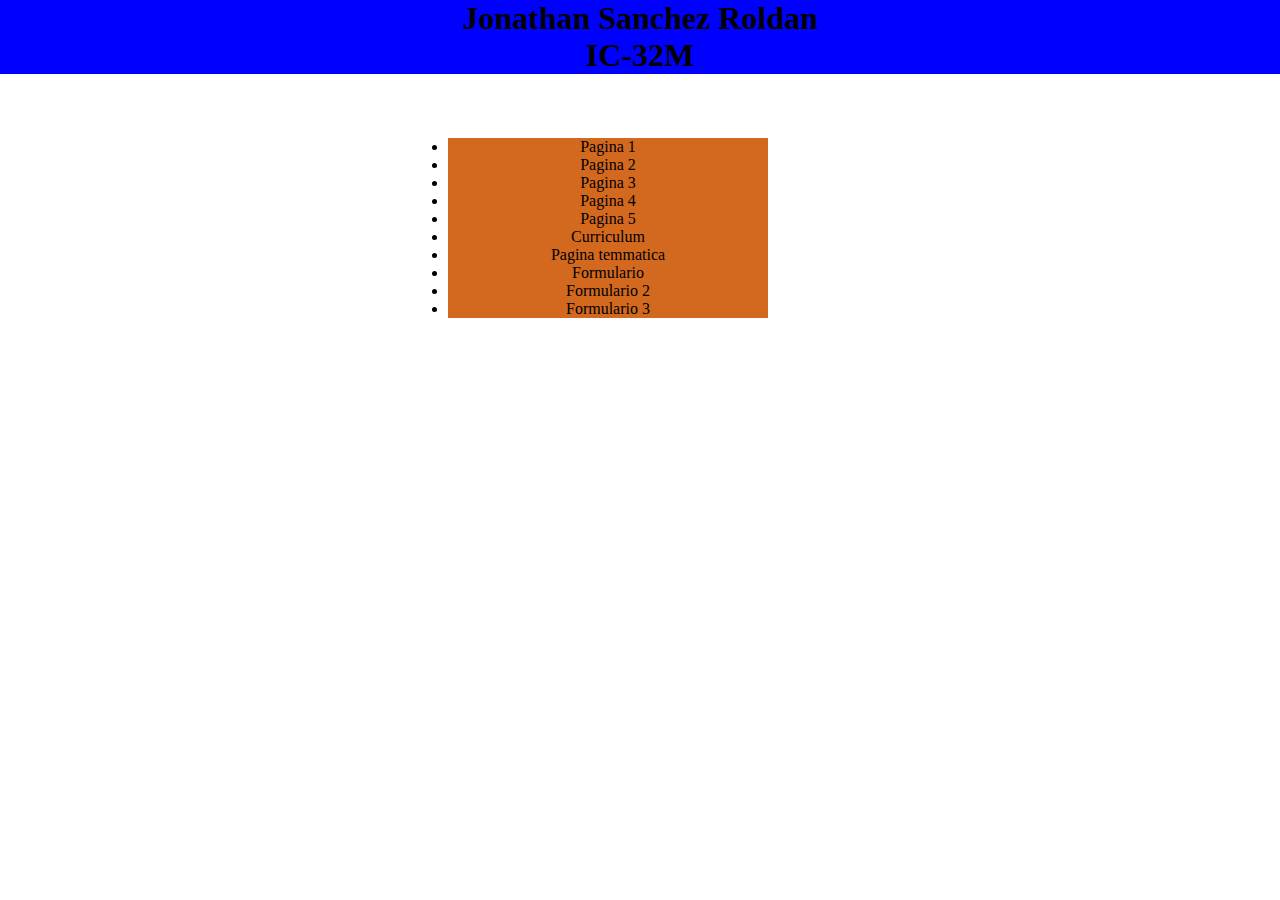
<file: index.html>
<!DOCTYPE html>
<html lang="en">
<head>
    <meta charset="UTF-8">
    <meta name="viewport" content="width=header, initial-scale=1.0">
    <title>Blogescolar</title>
    <link rel="stylesheet" href="css/estilospp.css">
</head>
<body>
    <header id="titulo">
        <h1>Jonathan Sanchez Roldan <br>
        IC-32M</h1>
    </header>
    <section id="lista">
            <li> <a href="Pagina1.html"> Pagina 1 </a> </li>
            <li> <a href="pagina2.html"> Pagina 2 </a> </li>
            <li> <a href="Pagina3.html"> Pagina 3 </a> </li>
            <li> <a href="pagina4.html"> Pagina 4 </a> </li>
            <li> <a href="pagina5.html"> Pagina 5 </a> </li>
            <li> <a href="Curriculum.html"> Curriculum </a> </li>
            <li> <a href="paginatematica.html"> Pagina temmatica </a> </li>
            <li> <a href="form.html">Formulario </a> </li>
            <li> <a href="form2.html">Formulario 2 </a></li>
            <li> <a href="form3.html">Formulario 3 </a></li>
    </section>
</body>
</html>
</file>
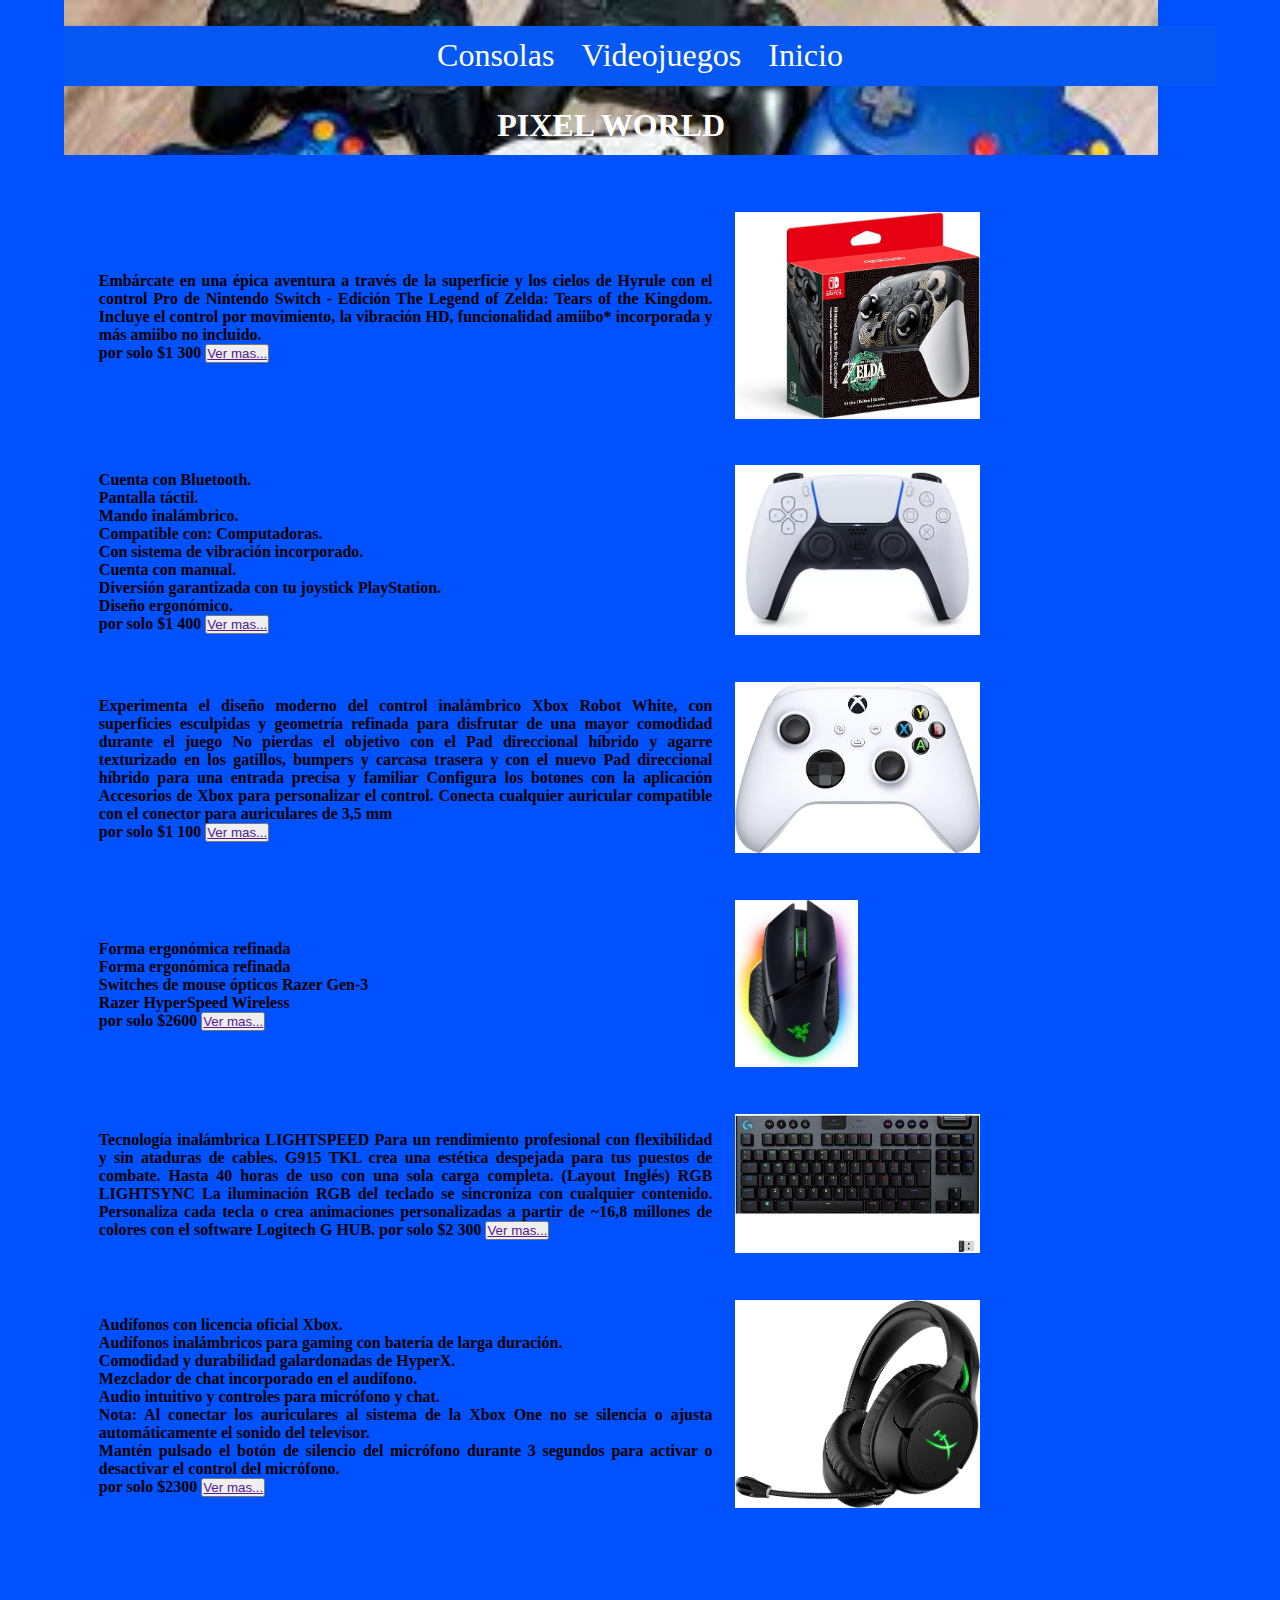
<file: Accesorios.html>
<!DOCTYPE html>
<html lang="en">
<head>
    <meta charset="UTF-8">
    <meta name="viewport" content="width=device-width, initial-scale=1.0">
    <link rel="stylesheet" href="css/Index.css">
    <title>Pixel world</title>
</head>
<body>
    <div id="contenedor">
        <nav>
            <ul>
                <li> <a href="Consolas.html">Consolas</a></li>
                <li> <a href="games.html">Videojuegos</a></li>
                <li> <a href="paginatematica.html">Inicio</a></li>
            </ul>
        </nav>
    <header><h1>PIXEL WORLD </h1></header>
    <main>
            <table id="Table_1">
                <tr>
                    <th width="60%"></th>
                    <th></th>
                </tr>
                <tr>
                    <th>Embárcate en una épica aventura a través de la superficie y los cielos de Hyrule con el control Pro de Nintendo Switch - Edición The Legend of Zelda: Tears of the Kingdom.
                        Incluye el control por movimiento, la vibración HD, funcionalidad amiibo* incorporada y más
                        amiibo no incluido. <br>
                        por solo $1 300 <button><a href=""> Ver mas...</a></button> </th>
                    <th><img src="imagenes/swi.jpg" alt="" width="60%" height="60%" > </th>
                </tr>
                <tr>
                    <th>Cuenta con Bluetooth. <br>
                        Pantalla táctil.<br>
                        Mando inalámbrico.<br>
                        Compatible con: Computadoras.<br>
                        Con sistema de vibración incorporado.<br>
                        Cuenta con manual.<br>
                        Diversión garantizada con tu joystick PlayStation.<br>
                        Diseño ergonómico.<br>
                        por solo $1 400 <button><a href=""> Ver mas...</a></button> </th>
                    <th><img src="imagenes/ps5.webp" alt="" width="60%" height="60%" > </th>
                </tr>
                <tr>
                    <th>Experimenta el diseño moderno del control inalámbrico Xbox Robot White, con superficies esculpidas y geometría refinada para disfrutar de una mayor comodidad durante el juego
                        No pierdas el objetivo con el Pad direccional híbrido y agarre texturizado en los gatillos, bumpers y carcasa trasera y con el nuevo Pad direccional híbrido para una entrada precisa y familiar
                        Configura los botones con la aplicación Accesorios de Xbox para personalizar el control. Conecta cualquier auricular compatible con el conector para auriculares de 3,5 mm <br>
                        por solo $1 100 <button><a href=""> Ver mas...</a></button> </th>
                    <th><img src="imagenes/Xbo.jpg" alt="" width="60%" height="60%" > </th>
                </tr>
                <tr>
                    <th>Forma ergonómica refinada <br>
                        Forma ergonómica refinada<br>
                        Switches de mouse ópticos Razer Gen-3<br>
                        Razer HyperSpeed Wireless <br>
                        por solo $2600 <button><a href=""> Ver mas...</a></button> </th>
                    <th><img src="imagenes/mouse.jpg" alt="" width="30%" height="30%" > </th>
                </tr>
                <tr>
                    <th>Tecnología inalámbrica LIGHTSPEED  Para un rendimiento profesional con flexibilidad y sin ataduras de cables. G915 TKL crea una estética despejada para tus puestos de combate. Hasta 40 horas de uso con una sola carga completa. (Layout Inglés)
                        RGB LIGHTSYNC  La iluminación RGB del teclado se sincroniza con cualquier contenido. Personaliza cada tecla o crea animaciones personalizadas a partir de ~16,8 millones de colores con el software Logitech G HUB.
                        por solo $2 300 <button><a href=""> Ver mas...</a></button> </th>
                    <th><img src="imagenes/teclado.jpg" alt="" width="60%" height="60%" > </th>
                </tr>
                <tr>
                    <th>Audífonos con licencia oficial Xbox. <br>
                        Audífonos inalámbricos para gaming con batería de larga duración.<br>
                        Comodidad y durabilidad galardonadas de HyperX.<br>
                        Mezclador de chat incorporado en el audífono.<br>
                        Audio intuitivo y controles para micrófono y chat.<br>
                        Nota: Al conectar los auriculares al sistema de la Xbox One no se silencia o ajusta automáticamente el sonido del televisor.<br>
                        Mantén pulsado el botón de silencio del micrófono durante 3 segundos para activar o desactivar el control del micrófono. <br>
                        por solo $2300 <button><a href=""> Ver mas...</a></button> </th>
                    <th><img src="imagenes/audifono.jpg" alt="" width="60%" height="60%" > </th>
                </tr>
            </table>
    </main>
</div>
<footer></footer>
</body>
</html>
</file>
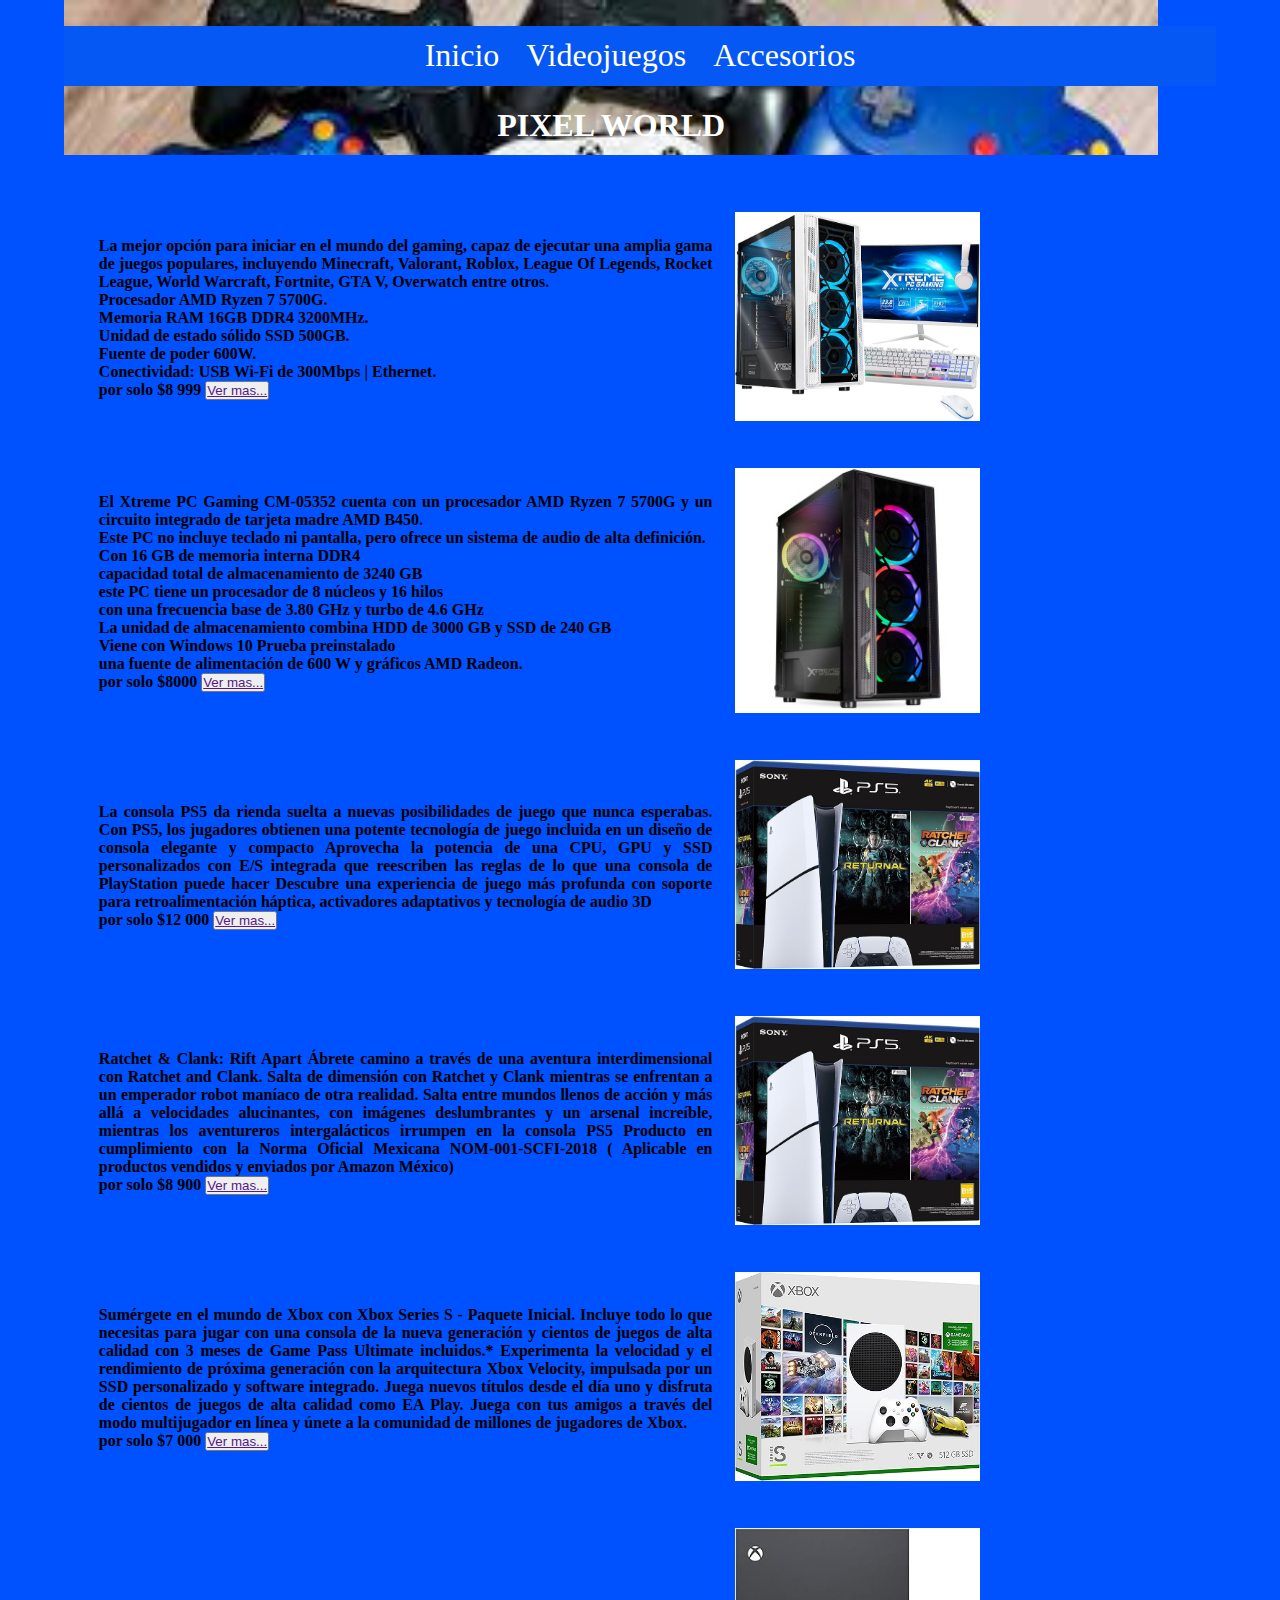
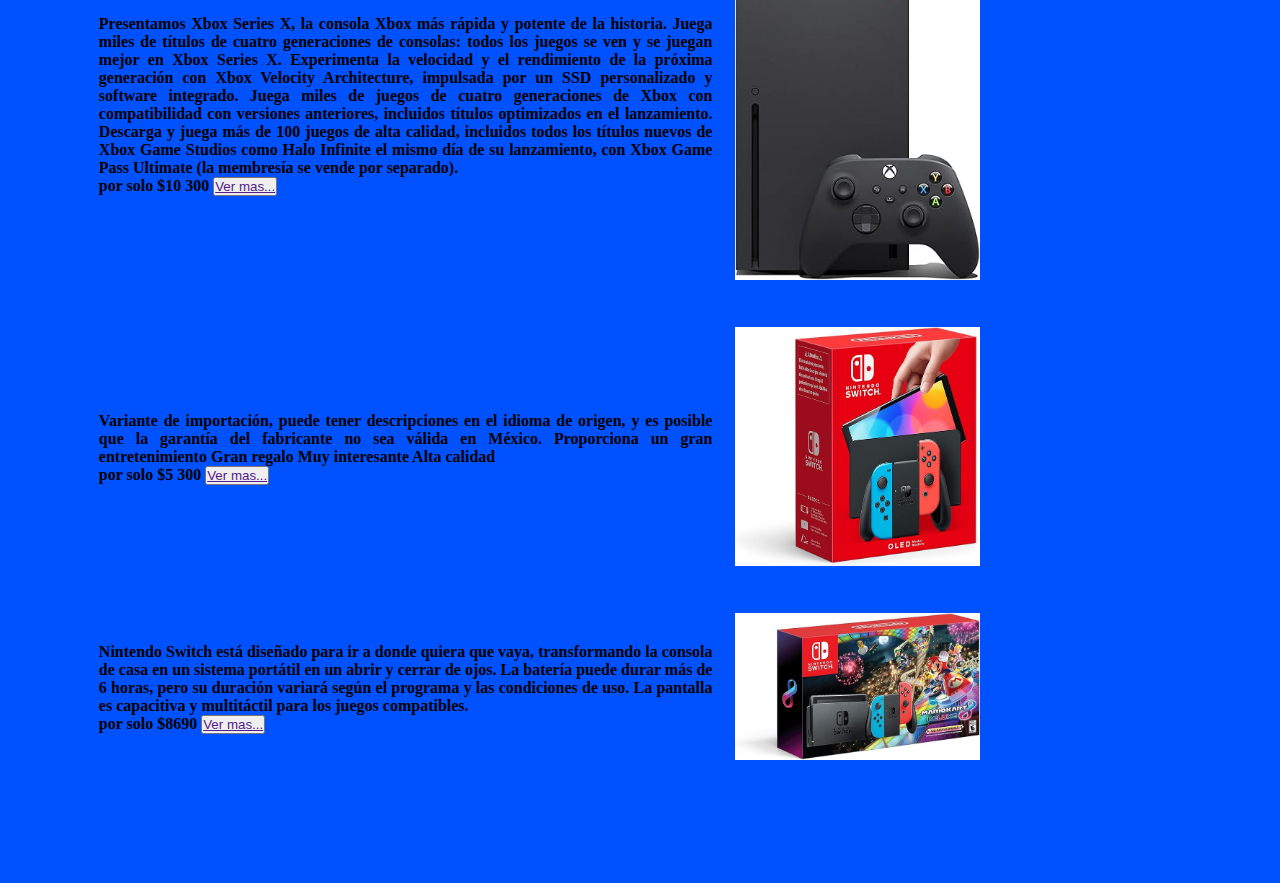
<file: Consolas.html>
<!DOCTYPE html>
<html lang="en">
<head>
    <meta charset="UTF-8">
    <meta name="viewport" content="width=device-width, initial-scale=1.0">
    <link rel="stylesheet" href="css/Index.css">
    <title>Pixel world</title>
</head>
<body>
    <div id="contenedor">
        <nav>
            <ul>
                <li> <a href="paginatematica.html">Inicio</a></li>
                <li> <a href="games.html">Videojuegos</a></li>
                <li> <a href="Accesorios.html">Accesorios</a></li>
            </ul>
        </nav>
    <header><h1>PIXEL WORLD </h1></header>
    <main>
            <table id="Table_1">
                <tr>
                    <th width="60%" ></th>
                    <th></th>
                </tr>
                <tr>
                    <th>La mejor opción para iniciar en el mundo del gaming, capaz de ejecutar una amplia gama de juegos populares, incluyendo Minecraft, Valorant, Roblox, League Of Legends, Rocket League, World Warcraft, Fortnite, GTA V, Overwatch entre otros. <br>
                        Procesador AMD Ryzen 7 5700G.<br>
                        Memoria RAM 16GB DDR4 3200MHz.<br>
                        Unidad de estado sólido SSD 500GB.<br>
                        Fuente de poder 600W.<br>
                        Conectividad: USB Wi-Fi de 300Mbps | Ethernet. <br>
                        por solo $8 999 <button><a href=""> Ver mas...</a></button> 
                    </th>
                    <th><img src="imagenes/Pc1.jpg" alt="" width="60%" height="60%" ></th>
                </tr>
                <tr>
                    <th>El Xtreme PC Gaming CM-05352 cuenta con un procesador AMD Ryzen 7 5700G y un circuito integrado de tarjeta madre AMD B450. <br>
                        Este PC no incluye teclado ni pantalla, pero ofrece un sistema de audio de alta definición. <br>
                        Con 16 GB de memoria interna DDR4 <br> 
                        capacidad total de almacenamiento de 3240 GB <br>
                        este PC tiene un procesador de 8 núcleos y 16 hilos <br> 
                        con una frecuencia base de 3.80 GHz y turbo de 4.6 GHz <br>
                        La unidad de almacenamiento combina HDD de 3000 GB y SSD de 240 GB <br> 
                        Viene con Windows 10 Prueba preinstalado <br>
                        una fuente de alimentación de 600 W y gráficos AMD Radeon. <br>
                        por solo $8000 <button><a href=""> Ver mas...</a></button> 
                    </th>
                    <th><img src="imagenes/pc2.jpg" alt="" width="60%" height="60%" ></th>
                </tr>
                <tr>
                    <th>La consola PS5 da rienda suelta a nuevas posibilidades de juego que nunca esperabas. Con PS5, los jugadores obtienen una potente tecnología de juego incluida en un diseño de consola elegante y compacto
                        Aprovecha la potencia de una CPU, GPU y SSD personalizados con E/S integrada que reescriben las reglas de lo que una consola de PlayStation puede hacer
                        Descubre una experiencia de juego más profunda con soporte para retroalimentación háptica, activadores adaptativos y tecnología de audio 3D <br>
                        por solo $12 000 <button><a href=""> Ver mas...</a></button> 
                    </th>
                        <th><img src="imagenes/ps1.jpg" alt="" width="60%" height="60%" ></th>
                </tr>
                <tr>
                    <th>Ratchet & Clank: Rift Apart Ábrete camino a través de una aventura interdimensional con Ratchet and Clank. Salta de dimensión con Ratchet y Clank mientras se enfrentan a un emperador robot maníaco de otra realidad. Salta entre mundos llenos de acción y más allá a velocidades alucinantes, con imágenes deslumbrantes y un arsenal increíble, mientras los aventureros intergalácticos irrumpen en la consola PS5
                        Producto en cumplimiento con la Norma Oficial Mexicana NOM-001-SCFI-2018 ( Aplicable en productos vendidos y enviados por Amazon México) <br>
                        por solo $8 900 <button><a href=""> Ver mas...</a></button> 
                    </th>
                        <th><img src="imagenes/ps2.jpg" alt="" width="60%" height="60%" ></th>
                </tr>
                <tr>
                    <th>Sumérgete en el mundo de Xbox con Xbox Series S - Paquete Inicial.
                        Incluye todo lo que necesitas para jugar con una consola de la nueva generación y cientos de juegos de alta calidad con 3 meses de Game Pass Ultimate incluidos.*
                        Experimenta la velocidad y el rendimiento de próxima generación con la arquitectura Xbox Velocity, impulsada por un SSD personalizado y software integrado.
                        Juega nuevos títulos desde el día uno y disfruta de cientos de juegos de alta calidad como EA Play.
                        Juega con tus amigos a través del modo multijugador en línea y únete a la comunidad de millones de jugadores de Xbox. <br>
                        por solo $7 000 <button><a href=""> Ver mas...</a></button> 
                    </th>
                    <th><img src="imagenes/x1.jpg" alt="" width="60%" height="60%" ></th>
                </tr>
                <tr>
                    <th> Presentamos Xbox Series X, la consola Xbox más rápida y potente de la historia. Juega miles de títulos de cuatro generaciones de consolas: todos los juegos se ven y se juegan mejor en Xbox Series X.
                        Experimenta la velocidad y el rendimiento de la próxima generación con Xbox Velocity Architecture, impulsada por un SSD personalizado y software integrado.
                        Juega miles de juegos de cuatro generaciones de Xbox con compatibilidad con versiones anteriores, incluidos títulos optimizados en el lanzamiento.
                        Descarga y juega más de 100 juegos de alta calidad, incluidos todos los títulos nuevos de Xbox Game Studios como Halo Infinite el mismo día de su lanzamiento, con Xbox Game Pass Ultimate (la membresía se vende por separado). <br>
                        por solo $10 300 <button><a href=""> Ver mas...</a></button> 
                    </th>
                    <th><img src="imagenes/x2.jpg" alt="" width="60%" height="60%" ></th>
                </tr>
                <tr>
                    <th>Variante de importación, puede tener descripciones en el idioma de origen, y es posible que la garantía del fabricante no sea válida en México.
                        Proporciona un gran entretenimiento
                        Gran regalo
                        Muy interesante
                        Alta calidad <br>
                        por solo $5 300 <button><a href=""> Ver mas...</a></button> 
                    </th>
                    <th><img src="imagenes/ni1.jpg" alt="" width="60%" height="60%" ></th>
                </tr>
                <tr>
                    <th>Nintendo Switch está diseñado para ir a donde quiera que vaya, transformando la consola de casa en un sistema portátil en un abrir y cerrar de ojos.
                        La batería puede durar más de 6 horas, pero su duración variará según el programa y las condiciones de uso.
                        La pantalla es capacitiva y multitáctil para los juegos compatibles. <br>
                        por solo $8690 <button><a href=""> Ver mas...</a></button> 
                    </th>
                        <th><img src="imagenes/ni2.jpg" alt="" width="60%" height="60%" ></th>
                </tr>
            </table>
    </main>
</div>
<footer></footer>
</body>
</html>
</file>
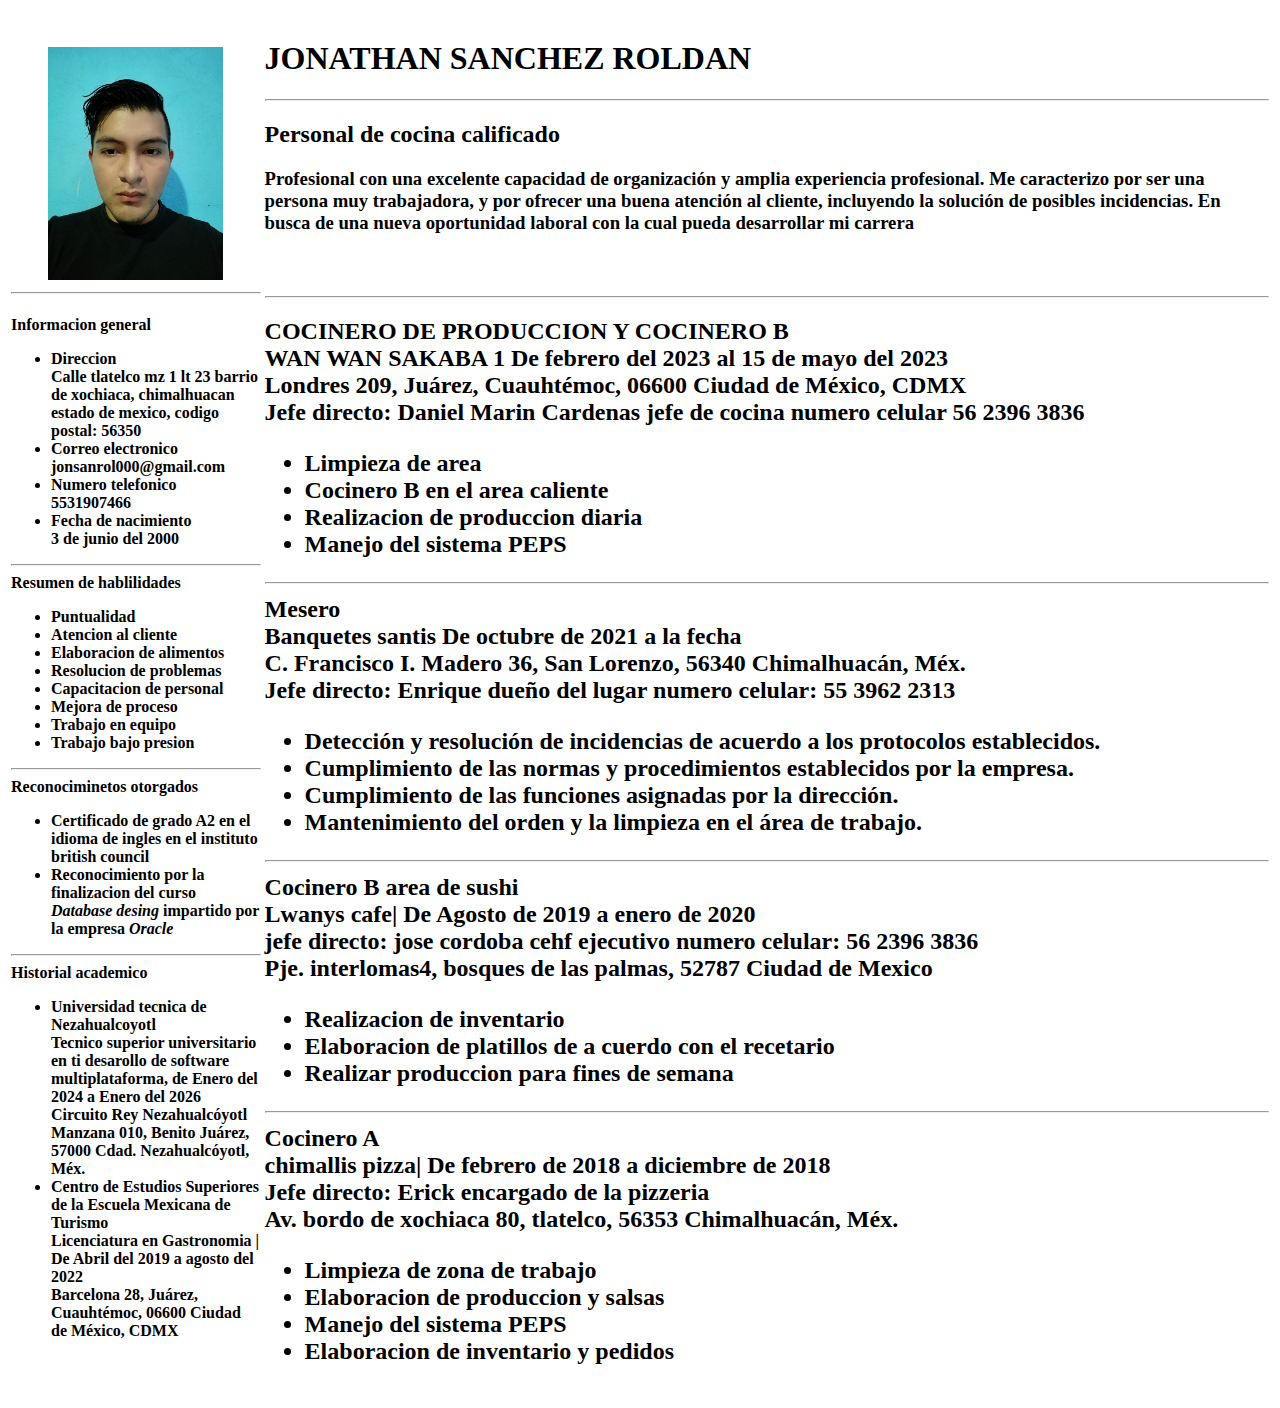
<file: Curriculum.html>
<!DOCTYPE html>
<html>
    <head>
        <meta charset="utf-8">
        <title>Curriculum</title>
    </head>
    <body>
        <p>
            <table>
                <tr>
                    <th><img src="imagenes/Perfil.jpg"  alt="Perfil" width="70%" height="30%"> <hr>
                        <h4 align="left" >Informacion general  
                            <ul>
                                <li>Direccion <br> Calle tlatelco mz 1 lt 23 barrio de xochiaca, chimalhuacan estado de mexico, codigo postal: 56350</li>
                                <li>Correo electronico <br>
                                jonsanrol000@gmail.com</li>
                                <li>Numero telefonico <br>
                                5531907466</li>
                                <li>Fecha de nacimiento <br>
                                3 de junio del 2000</li>
                            </ul> <hr>
                            Resumen de hablilidades <br>
                            <ul>
                                <li>Puntualidad</li>
                                <li>Atencion al cliente</li>
                                <li>Elaboracion de alimentos</li>
                                <li>Resolucion de problemas</li>
                                <li>Capacitacion de personal</li>
                                <li>Mejora de proceso</li>
                                <li>Trabajo en equipo</li>
                                <li>Trabajo bajo presion</li>
                            </ul> <hr>
                            Reconociminetos otorgados <br> 
                            <ul>
                                <li>Certificado de grado A2 en el idioma de ingles en el instituto british council</li>
                                <li>Reconocimiento por la finalizacion del curso <i>Database desing</i> impartido por la empresa <i>Oracle</i></li>
                            </ul> <hr>
                            Historial academico <br> 
                            <ul>
                                <li>Universidad tecnica de Nezahualcoyotl <br>
                                Tecnico superior universitario en ti desarollo de software multiplataforma, de Enero del 2024 a Enero del 2026 <br>
                                Circuito Rey Nezahualcóyotl Manzana 010, Benito Juárez, 57000 Cdad. Nezahualcóyotl, Méx.</li>
                                <li>Centro de Estudios Superiores de la Escuela Mexicana de Turismo <br>
                                    Licenciatura en Gastronomia | De Abril del 2019 a agosto del 2022 <br>
                                    Barcelona 28, Juárez, Cuauhtémoc, 06600 Ciudad de México, CDMX</li>
                            </ul> 
                            </h4></th>
                    <th align="left" width="80%" ><h1>JONATHAN SANCHEZ ROLDAN</h1>
                    <hr><h2><b> Personal de cocina calificado </b></h2> 
                    <h3>Profesional con una excelente capacidad de organización y amplia experiencia profesional. Me caracterizo por ser una persona muy trabajadora, y por ofrecer una buena atención al cliente, incluyendo la solución de posibles incidencias. En busca de una nueva oportunidad laboral con la cual pueda desarrollar mi carrera</h3> <br> <br> <hr> 
                    <h2>
                        COCINERO DE PRODUCCION Y COCINERO B <br> 
                        WAN WAN SAKABA 1 De febrero del 2023 al 15 de mayo del 2023 <br>
                        Londres 209, Juárez, Cuauhtémoc, 06600 Ciudad de México, CDMX <br>
                        Jefe directo: Daniel Marin Cardenas jefe de cocina numero celular 56 2396 3836 <br>
                        <ul>
                            <li>Limpieza de area</li>
                            <li>Cocinero B en el area caliente</li>
                            <li>Realizacion de produccion diaria </li>
                            <li>Manejo del sistema PEPS</li>
                        </ul> <hr>
                        Mesero <br>
                        Banquetes santis  De octubre de 2021 a la fecha <br>
                        C. Francisco I. Madero 36, San Lorenzo, 56340 Chimalhuacán, Méx. <br>
                        Jefe directo: Enrique dueño del lugar numero celular: 55 3962 2313 <br>
                        <ul>
                            <li>Detección y resolución de incidencias de acuerdo a los protocolos establecidos.</li>
                            <li>Cumplimiento de las normas y procedimientos establecidos por la empresa.</li>
                            <li>Cumplimiento de las funciones asignadas por la dirección.</li>
                            <li>Mantenimiento del orden y la limpieza en el área de trabajo.</li>
                        </ul> <hr>
                        Cocinero B area de sushi <br>
                        Lwanys cafe| De Agosto de 2019 a enero de 2020 <br> 
                        jefe directo: jose cordoba cehf ejecutivo numero celular: 56 2396 3836 <br>
                        Pje. interlomas4, bosques de las palmas, 52787 Ciudad de Mexico
                        <ul>
                            <li>Realizacion de inventario</li>
                            <li>Elaboracion de platillos de a cuerdo con el recetario</li>
                            <li>Realizar produccion para fines de semana</li>
                        </ul> <hr>
                        Cocinero A <br>
                        chimallis pizza| De febrero de 2018 a diciembre de 2018 <br> 
                        Jefe directo: Erick encargado de la pizzeria <br> 
                        Av. bordo de xochiaca 80, tlatelco, 56353 Chimalhuacán, Méx.
                        <ul>
                            <li>Limpieza de zona de trabajo</li>
                            <li>Elaboracion de produccion y salsas</li>
                            <li>Manejo del sistema PEPS</li>
                            <li>Elaboracion de inventario y pedidos</li>
                        </ul>
                    </h2>
                </th>
                </tr>
            </table>
        </p>
    </body>
</html>
</file>
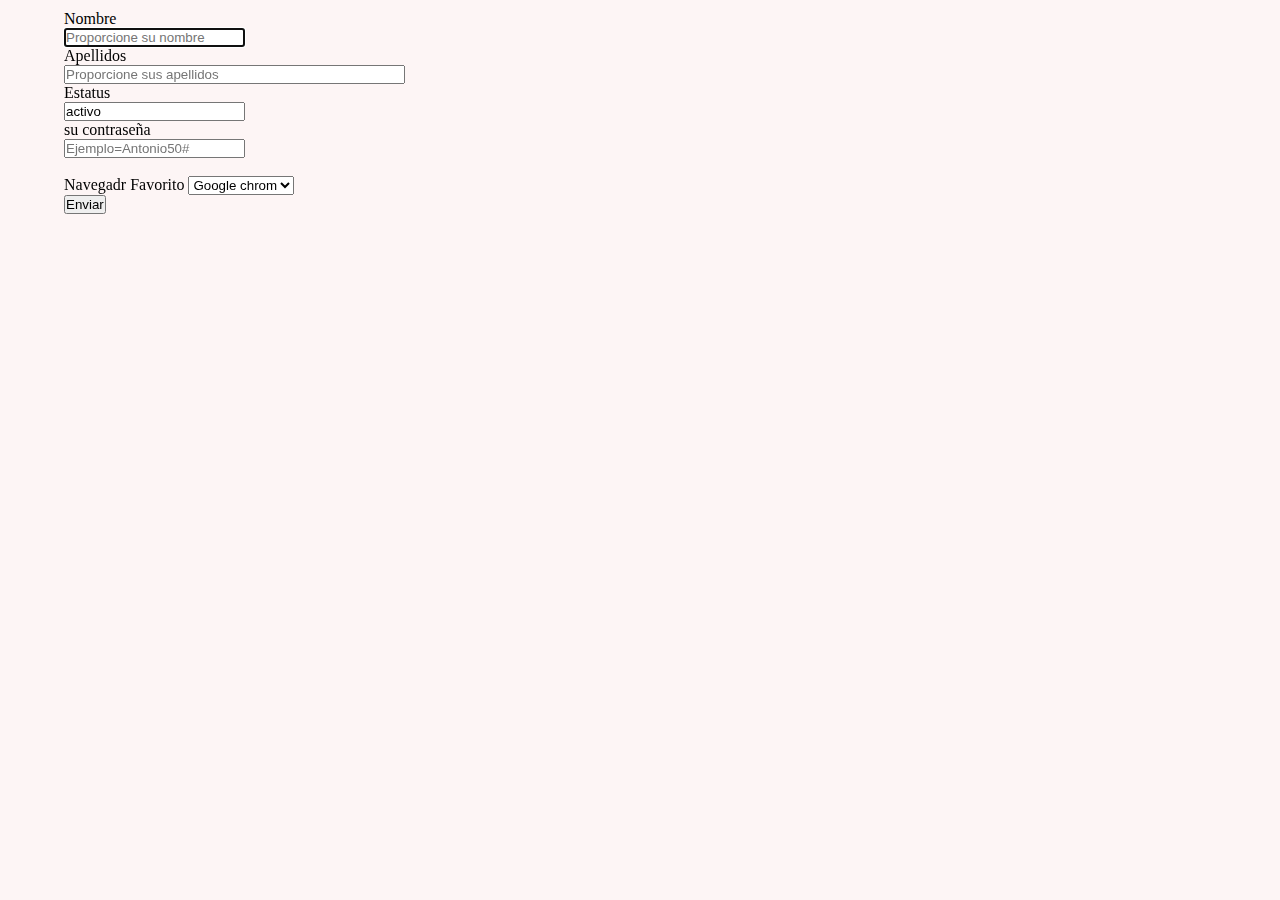
<file: form.html>
<!DOCTYPE html>
<html lang="en">
<head>
    <meta charset="UTF-8">
    <meta name="viewport" content="width=device-width, initial-scale=1.0">
    <title>Document</title>
    <link rel="stylesheet" href="css/form.css">
</head>
<body>
    <div id="contenedor">
        <form action="" method="post">    
            <p>
            <label for="nombre">Nombre</label> <br> 
            <input type="text" id="nombre" name="nombre" autofocus required placeholder="Proporcione su nombre"> 
            </p>
            <p> 
            <label for="apellidos">Apellidos</label>  <br>
            <input type="text" id="apellidos" size="40" name="apellidos" required placeholder="Proporcione sus apellidos"> 
            </p>
            <p>
                <p>
                    <label for="estatus">Estatus</label> <br> 
                    <input type="text" name="estatus" value="activo" readonly title="Este vallor es solo de lectura"> <!--   read only solo muestra la cajita con un valor de lectura -->
                </p>
            </p>
            <p>
                <label for="contraseña">su contraseña</label> <br>
                <input type="password" id="contraseña" name="contraseña" required placeholder="Ejemplo=Antonio50#">
            </p>
            <p>
                <input type="hidden" name="nip" value="769">
            </p>
            <p> <br>
                <label for="navegador">Navegadr Favorito</label>
                <select id="navegador" name="navegador" required>
                    <option value="chrom">Google chrom</option>
                    <option value="opera">Opera</option>
                    <option value="edge">Edge</option>
                    <option value="safari">Safari</option>
                    <option value="firefox">Firefox</option>
                </select>
            </p>
            <input type="submit" name="enviar" value="Enviar"> 
        </form>
    </div>
</body>
</html>
</file>
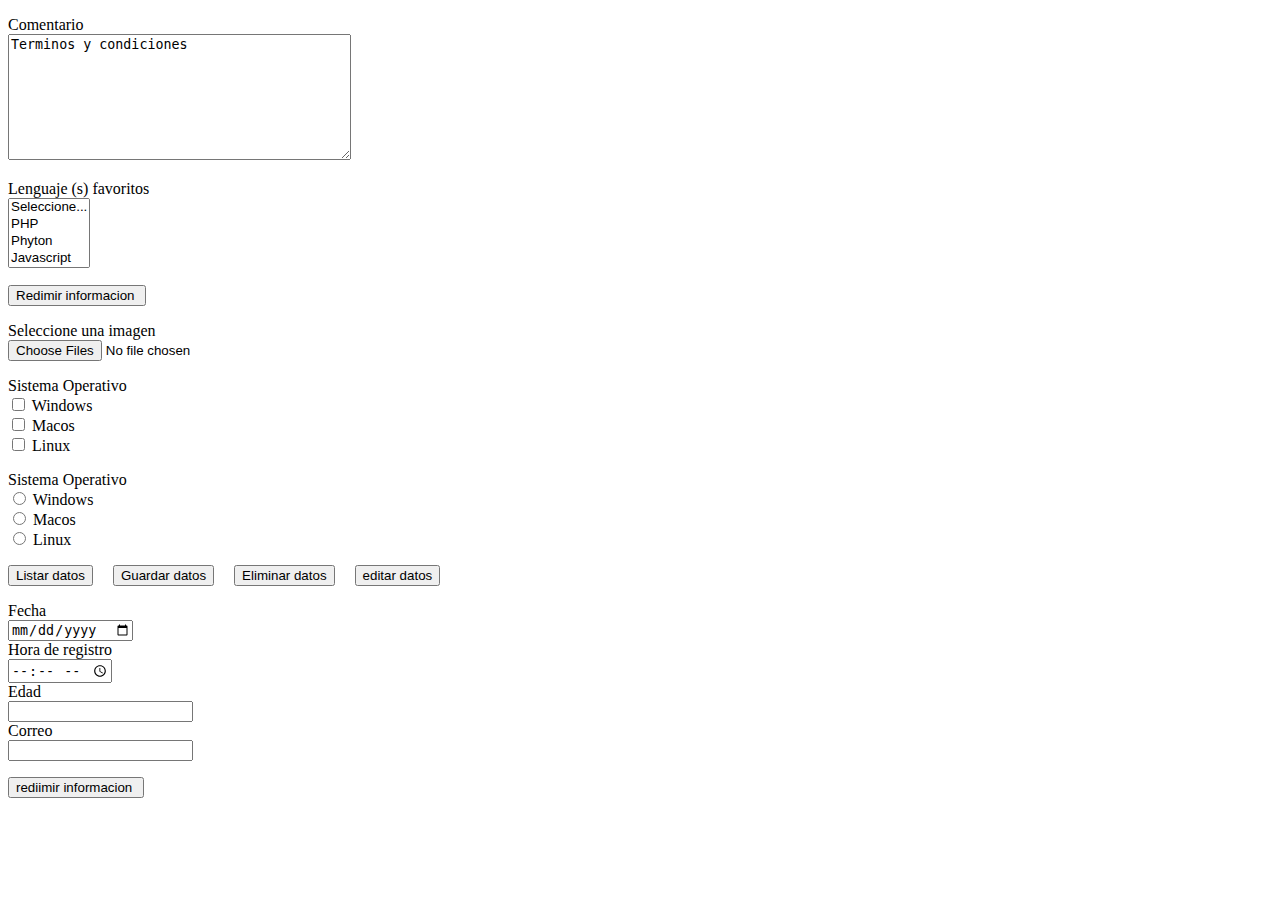
<file: form2.html>
<!DOCTYPE html>
<html lang="en">
<head>
    <meta charset="UTF-8">
    <meta name="viewport" content="width=device-width, initial-scale=1.0">
    <title>Document</title>
</head>
<body>
    <div id="contenedor">
        <form method="get">
            <p>
                <label for="comentario"> Comentario <br>
                    <textarea cols="40" rows="8" required readonly id="msg" name="msg">Terminos y condiciones </textarea>
                    <!-- cols sirve para definir el ancho y el rows sirve para definir la altura -->
                </label>
            </p>
            <p>
                <label for="lenguaje">Lenguaje (s) favoritos </label> <br>
                <select name="lenguaje" id="lenguaje" required multiple="true">
                    <option value="">Seleccione...</option>
                    <option value="php">PHP</option>
                    <option value="phyton">Phyton</option>
                    <option value="javascript">Javascript</option>
                    <option value="java">Java</option>
                    <option value="c++">C++</option>
                </select>
            </p>
            <p>
                <input type="submit" id="remitir" value="Redimir informacion ">
            </p>
            <p>
                <label for="imagen">Seleccione una imagen <br></label>
                <input type="file" id="imagen" name="imagen" required multiple="true">
            </p>
            <p>
                <label for="so">Sistema Operativo <br></label>
                <input type="checkbox" id="so" name="so" value="windows"> Windows <br>
                <input type="checkbox" id="so2" name="so2" value="macos"> Macos <br>
                <input type="checkbox" id="so3" name="so3" value="linux"> Linux <br>
            </p>
            <p>
                <label for="so">Sistema Operativo <br></label>
                <input type="radio" id="so" name="so" value="windows"> Windows <br>
                <input type="radio" id="so" name="so" value="macos"> Macos <br>
                <input type="radio" id="so" name="so" value="linux"> Linux <br>
            </p>
            <p>
                <button id="listar">Listar datos</button> &nbsp; &nbsp; 
                <button id="guardar">Guardar datos</button> &nbsp; &nbsp; 
                <button id="eliminar">Eliminar datos</button> &nbsp; &nbsp; 
                <button id="editar">editar datos</button> &nbsp; &nbsp; 
                <!-- <button type="submit" id="remitir">Redimir datos</button> &nbsp; &nbsp;   -->
            </p>
            <!--nuevs elementos de formularios    -->
            <label for="date"> Fecha <br> </label> 
            <input type="date" id="date " name="date" required><br>

            <label for="hora">Hora de registro <br></label>
            <input type="time" id="hora" name="hora" required> <br>
            
            <label for="edad"> Edad<br></label>
            <input type="number " id="edad " name="edad" required min="0" max="150" step="5" > <br>
            
            <label for="email"> Correo<br></label>
            <input type="email " id="correo " name="correo" required  >
            <p>
                <input type="submit" id="remitir" value="rediimir informacion ">
            </p>
        </form>
    </div>
</body>
</html>
</file>
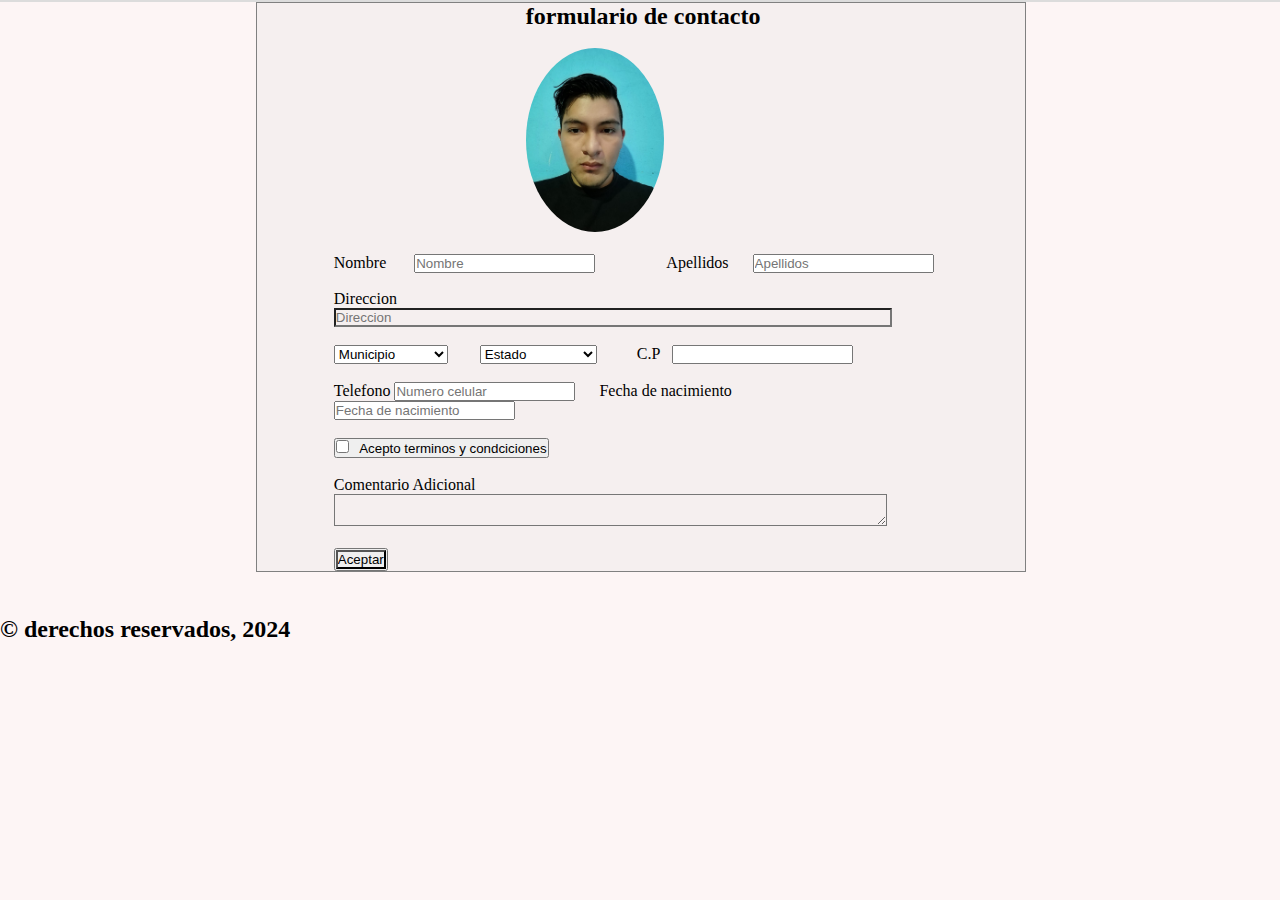
<file: form3.html>
<!DOCTYPE html>
<html lang="en">
<head>
    <meta charset="UTF-8">
    <meta name="viewport" content="width=device-width, initial-scale=1.0">
    <title>Document</title>
    <link rel="stylesheet" href="css/form.css">
</head>
<header id="encabezado">
    <h1></h1>
</header>
<body>
    <div id="contenedorcon">
        <form action="get">
            <section id="foto" >
                <h2>formulario de contacto </h2> <br>
                    <img id="perfil" src="imagenes/Perfil.jpg" alt="">
                <label for=""></label>
            </section> <br>
            <section id="name" >
                <label for="nombre"> Nombre &nbsp; &nbsp;&nbsp;&nbsp;
                <input type="text" id="nombre" name="correo" required placeholder="Nombre">
                </label> &nbsp; &nbsp; &nbsp;&nbsp;&nbsp;&nbsp;&nbsp; &nbsp;&nbsp;&nbsp;&nbsp;&nbsp;&nbsp;
                <label for="apellidos"> Apellidos &nbsp;&nbsp;&nbsp;&nbsp;
                <input type="text" id="apellidos" name="apellidos" required placeholder="Apellidos">
                </label>
            </section> <br> <br>
            <section id="addres" >
                <label for="direccion">Direccion <br>
                <input type="text" id="direccion" name="direccion" required placeholder="Direccion">
                </label>
            </section>  <br> <br>
            <section id="state" >
                <br><label for="municipipo">  
                    <select name="municipio" id="municipio" required>
                        <option value="municipio">Municipio</option>
                        <option value="chimalhuacan">Chimalhuacan</option>
                        <option value="nezahualcoyotl">Nezahualcoyotl</option>
                        <option value="reyes">Reyes</option>
                        <option value="texcoco">Texcoco</option>
                    </select> &nbsp;&nbsp;&nbsp;&nbsp;&nbsp;&nbsp;
                <label for="estado"> 
                    <select name="estado" id="estado" required>
                        <option value="estado">Estado</option>
                        <option value="aguas calientes">Aguas calientes</option>
                        <option value="guadalajara">Guadalajara</option>
                        <option value="michoacan">Michoacan</option>
                        <option value="acapulco">Acapulco</option>
                    </select>
                </label> &nbsp;&nbsp; &nbsp;&nbsp; &nbsp;&nbsp;
                <label for="codigo"> C.P &nbsp;
                    <input type="text" id="codigo" name="codigo">
                </label>
            </section> <br>
            <section id="info" > <br>
                <labbel for="telefono"> Telefono
                <input type="number" id="telefono" name="telefono" required placeholder="Numero celular">
                </labbel> &nbsp;&nbsp;&nbsp;&nbsp;
                <labbel for="nacimiento">Fecha de nacimiento
                <input type="datetime" id="nacimiento" name="nacimiento" required placeholder="Fecha de nacimiento">
                </labbel> <br> <br>
                <button>
                    <label for="condiciones"> 
                    <input type="checkbox"> &nbsp; Acepto terminos y condciciones </label>
                </button>
            </section> <br>
            <section id="coment">
                <br><label for="comentario">Comentario Adicional <br>
                <textarea name="comentario" id="comentario" required class="comentarios adicionales">
                </textarea>
                </label> <br> <br>
                <button>
                    <input type="submit" id="aceptar" value="Aceptar">
                </button>
            </section> <br>
        </form>
    </div>
<footer>
    <br><h2>&#169; derechos reservados, 2024</h2>
</footer>
</body>
</html>
</file>
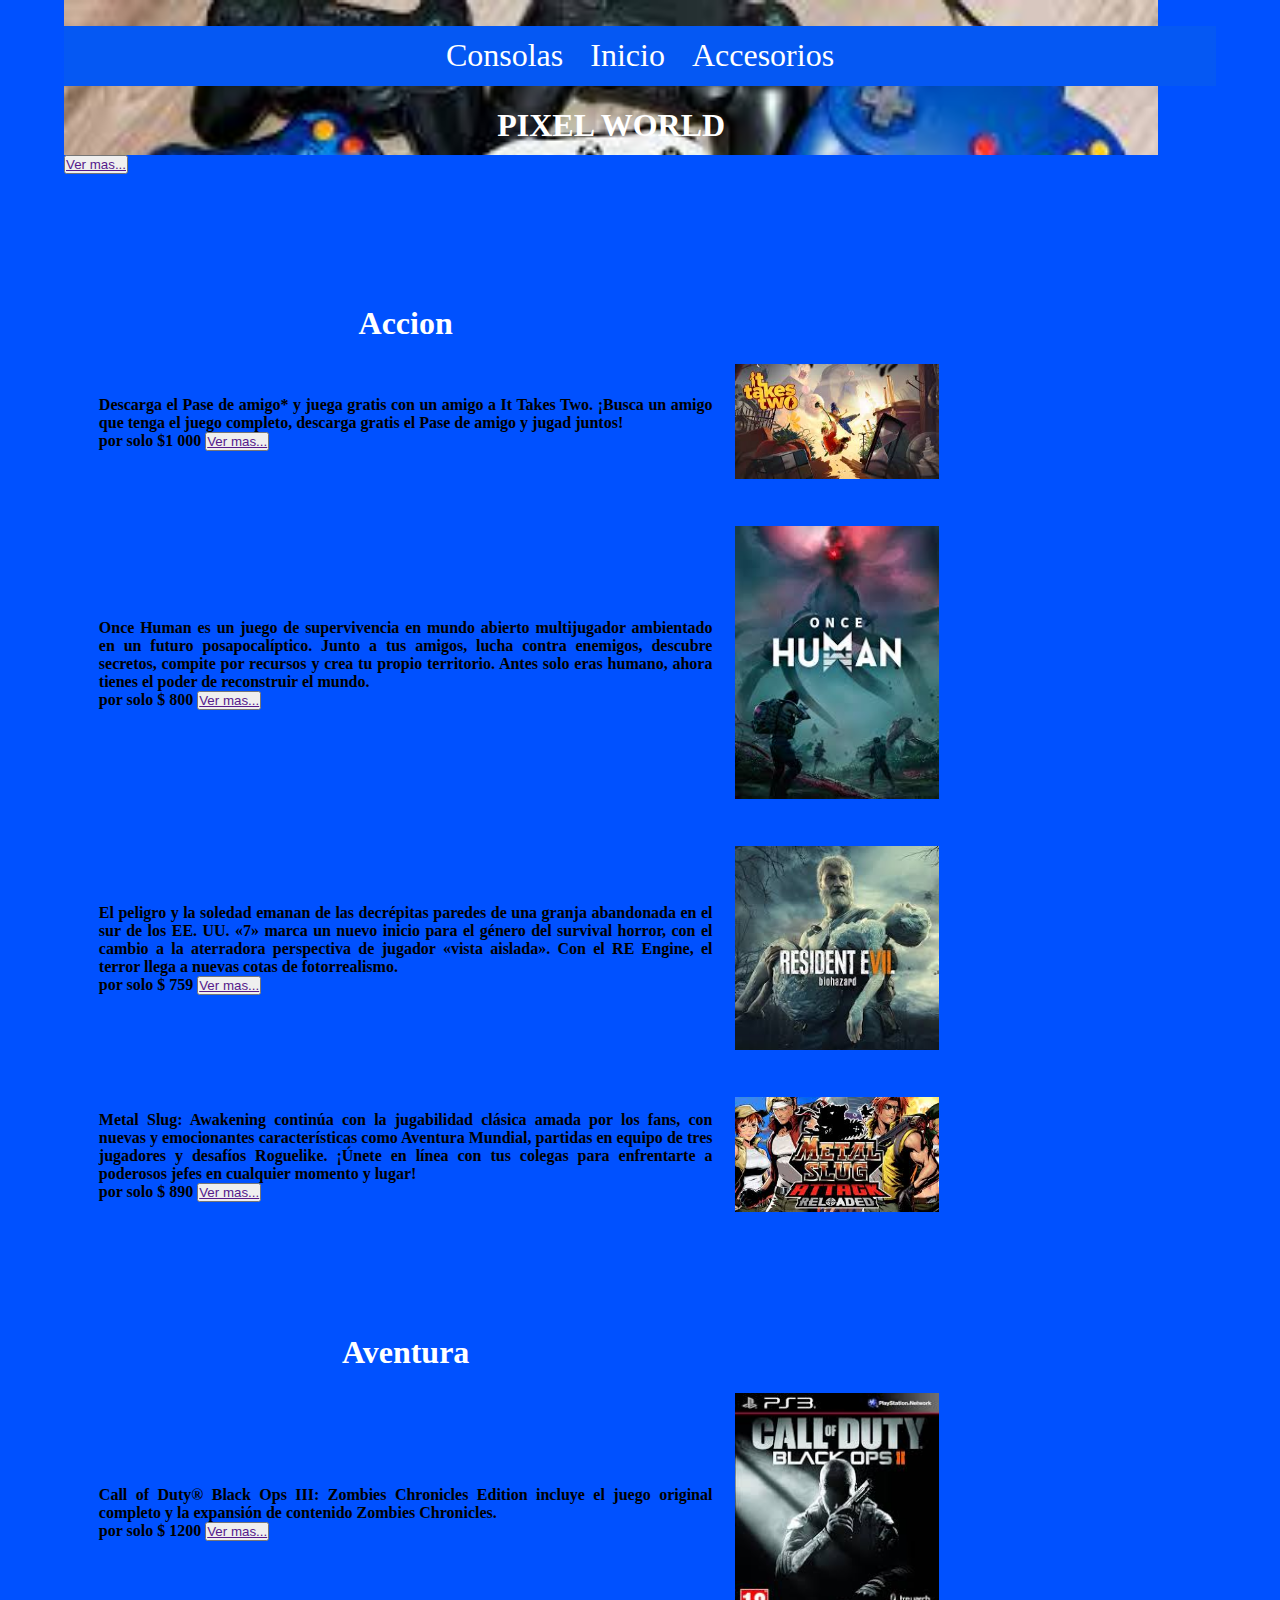
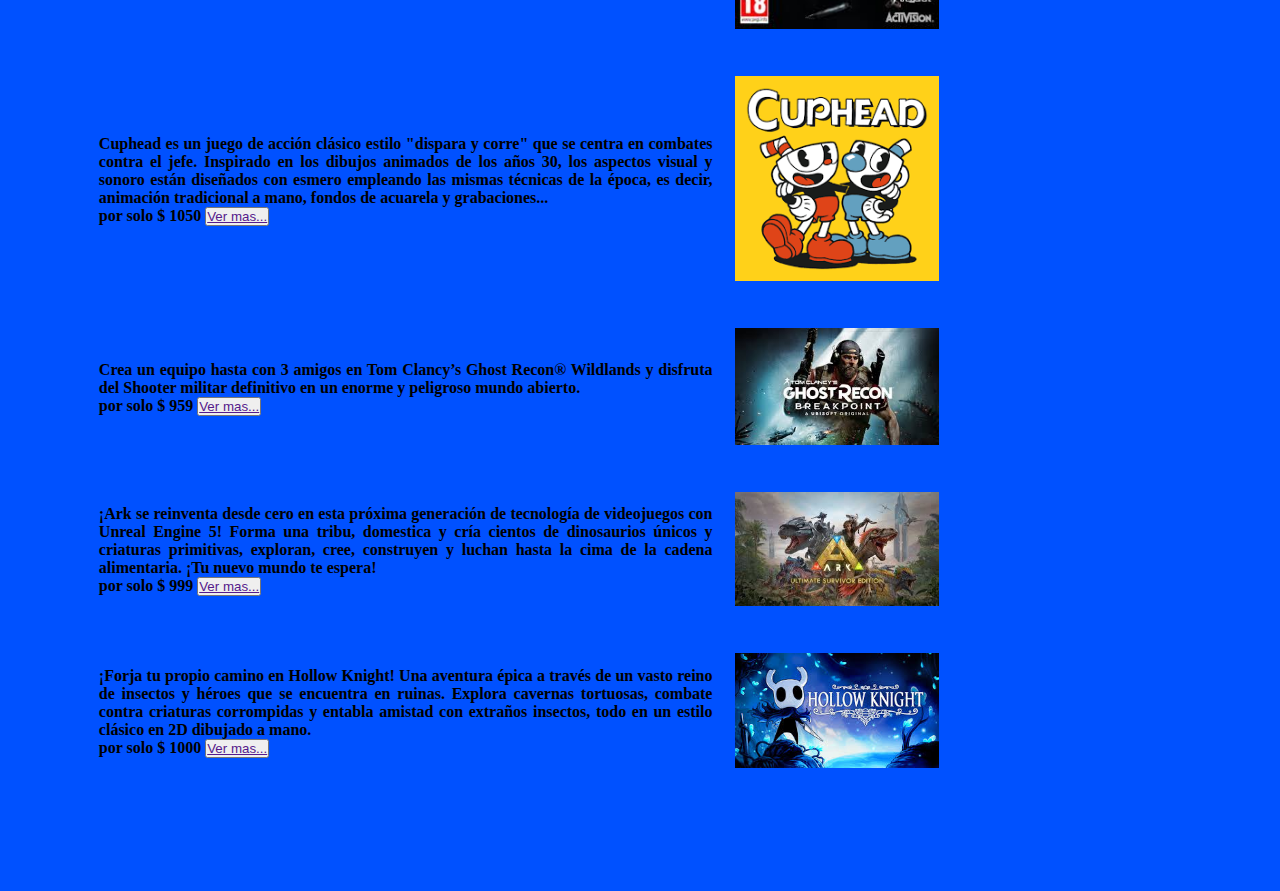
<file: games.html>
<!DOCTYPE html>
<html lang="en">
<head>
    <meta charset="UTF-8">
    <meta name="viewport" content="width=device-width, initial-scale=1.0">
    <link rel="stylesheet" href="css/Index.css">
    <title>Pixel world</title>
</head>
<body>
    <div id="contenedor">
        <nav>
            <ul>
                <li> <a href="Consolas.html">Consolas</a></li>
                <li> <a href="paginatematica.html">Inicio</a></li>
                <li> <a href="Accesorios.html">Accesorios</a></li>
            </ul>
        </nav>
    <header><h1>PIXEL WORLD </h1></header>
    <main>
            <table id="Table_1">
                <tr>
                    <th id="Titulo" width="60%"><h1>Accion</h1></th>
                    <th></th>
                </tr>
                <tr>
                    <th>Descarga el Pase de amigo* y juega gratis con un amigo a It Takes Two. ¡Busca un amigo que tenga el juego completo, descarga gratis el Pase de amigo y jugad juntos! <br>
                    por solo $1 000 <button><a href=""> Ver mas...</a></button>
                    </th>
                    <th><img src="imagenes/it.jpeg" alt="" width="50%" height="50%" ></th>
                </tr>
                <tr>
                    <th>Once Human es un juego de supervivencia en mundo abierto multijugador ambientado en un futuro posapocalíptico. Junto a tus amigos, lucha contra enemigos, descubre secretos, compite por recursos y crea tu propio territorio. Antes solo eras humano, ahora tienes el poder de reconstruir el mundo. <br>
                    por solo $ 800 <button><a href=""> Ver mas...</a></button>
                    </th>
                    <th><img src="imagenes/once.jpeg" alt="" width="50%" height="50%" ></th>
                </tr>
                <tr>
                    <th>El peligro y la soledad emanan de las decrépitas paredes de una granja abandonada en el sur de los EE. UU. «7» marca un nuevo inicio para el género del survival horror, con el cambio a la aterradora perspectiva de jugador «vista aislada». Con el RE Engine, el terror llega a nuevas cotas de fotorrealismo. <br>
                    por solo $ 759  <button><a href=""> Ver mas...</a></button>
                    </th>
                    <th><img src="imagenes/resi.jpeg" alt="" width="50%" height="50%" ></th>
                </tr>
                <tr>
                    <th>Metal Slug: Awakening continúa con la jugabilidad clásica amada por los fans, con nuevas y emocionantes características como Aventura Mundial, partidas en equipo de tres jugadores y desafíos Roguelike. ¡Únete en línea con tus colegas para enfrentarte a poderosos jefes en cualquier momento y lugar! <br>
                    por solo $ 890 <button><a href=""> Ver mas...</a></button>
                    </th>
                    <th><img src="imagenes/metal.jpeg" alt="" width="50%" height="50%" ></th>
                </tr>
                <tr> <button><a href=""> Ver mas...</a></button>
                    <th id="Titulo"><h1>Aventura</h1></th>
                    <th></th>
                </tr>
                <tr>
                    <th>Call of Duty® Black Ops III: Zombies Chronicles Edition incluye el juego original completo y la expansión de contenido Zombies Chronicles. <br>
                    por solo $ 1200 <button><a href=""> Ver mas...</a></button>
                    </th>
                    <th><img src="imagenes/call.jpeg" alt="" width="50%" height="50%" ></th>
                </tr>
                <tr>
                    <th>Cuphead es un juego de acción clásico estilo "dispara y corre" que se centra en combates contra el jefe. Inspirado en los dibujos animados de los años 30, los aspectos visual y sonoro están diseñados con esmero empleando las mismas técnicas de la época, es decir, animación tradicional a mano, fondos de acuarela y grabaciones... <br>
                    por solo $ 1050 <button><a href=""> Ver mas...</a></button>
                    </th>
                    <th><img src="imagenes/cup.png" alt="" width="50%" height="50%" ></th>
                </tr>
                <tr>
                    <th>Crea un equipo hasta con 3 amigos en Tom Clancy’s Ghost Recon® Wildlands y disfruta del Shooter militar definitivo en un enorme y peligroso mundo abierto. <br>
                    por solo $ 959 <button><a href=""> Ver mas...</a></button>
                    </th>
                    <th><img src="imagenes/ghos.jpeg" alt="" width="50%" height="50%" ></th>
                </tr>
                <tr>
                    <th>¡Ark se reinventa desde cero en esta próxima generación de tecnología de videojuegos con Unreal Engine 5! Forma una tribu, domestica y cría cientos de dinosaurios únicos y criaturas primitivas, exploran, cree, construyen y luchan hasta la cima de la cadena alimentaria. ¡Tu nuevo mundo te espera! <br>
                    por solo $ 999 <button><a href=""> Ver mas...</a></button>
                    </th>
                    <th><img src="imagenes/ark.jpeg" alt="" width="50%" height="50%" ></th>
                </tr>
                <tr>
                    <th>¡Forja tu propio camino en Hollow Knight! Una aventura épica a través de un vasto reino de insectos y héroes que se encuentra en ruinas. Explora cavernas tortuosas, combate contra criaturas corrompidas y entabla amistad con extraños insectos, todo en un estilo clásico en 2D dibujado a mano. <br>
                    por solo $ 1000 <button><a href=""> Ver mas...</a></button>
                    </th>
                    <th><img src="imagenes/hollow.jpeg" alt="" width="50%" height="50%" ></th>
                </tr>
            </table>
    </main>
</div>
<footer></footer>
</body>
</html>
</file>
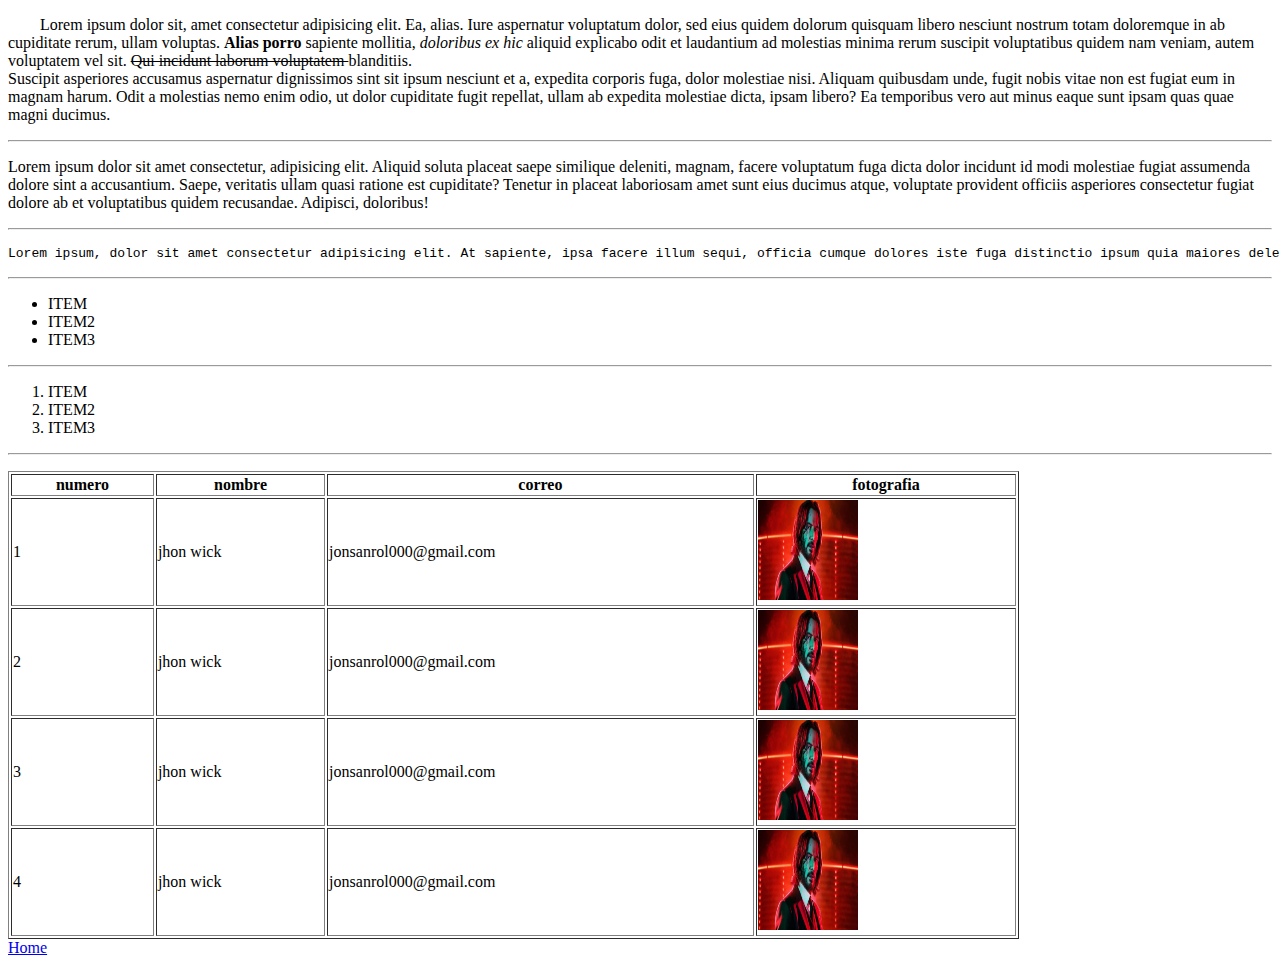
<file: Pagina1.html>
<!DOCTYPE html>
<html>
    <head>
        <meta charset="utf-8">
        <title>Home</title>
    </head>
    <body>
        <!-- cuerpo de pagina -->
        <div> <!-- contenedor -->
            <p>
                <!-- para hacer un tabulador se necesitan 8 espacios y los esacios se crean con &nbs; -->
                <!-- <b></b> o <strong></strong>se utiliza para resaltar que esta dentro de la etiqueta  -->
                <!-- <i></i> o <em> </em> se utiliza para hacer cursiva lo que esta en la etiqueta  -->
                <!-- <del></del> se utiliza para tachar lo que esta en la etiqueta -->
                &nbsp; &nbsp; &nbsp; &nbsp;  Lorem ipsum dolor sit, amet consectetur adipisicing elit. Ea, alias. Iure aspernatur voluptatum dolor, sed eius quidem dolorum quisquam libero nesciunt nostrum totam doloremque in ab cupiditate rerum, ullam voluptas.
                <b>Alias porro </b> sapiente mollitia, <i>doloribus ex hic </i> aliquid explicabo odit et laudantium ad molestias minima rerum suscipit voluptatibus quidem nam veniam, autem voluptatem vel sit.
                <del> Qui incidunt laborum voluptatem </del>blanditiis. <br> Suscipit asperiores accusamus aspernatur dignissimos sint sit ipsum nesciunt et a, expedita corporis fuga, dolor molestiae nisi. Aliquam quibusdam unde, fugit nobis vitae non est fugiat eum in magnam harum.
                Odit a molestias nemo enim odio, ut dolor cupiditate fugit repellat, ullam ab expedita molestiae dicta, ipsam libero? Ea temporibus vero aut minus eaque sunt ipsam quas quae magni ducimus.
            </p>
            <!-- <hr> se utiliza para poner una linea de separacion-->
            <hr>
            <p>
                Lorem ipsum dolor sit amet consectetur, adipisicing elit. Aliquid soluta placeat saepe similique deleniti, magnam, facere voluptatum fuga dicta dolor incidunt id modi molestiae fugiat assumenda dolore sint a accusantium.
                Saepe, veritatis ullam quasi ratione est cupiditate? Tenetur in placeat laboriosam amet sunt eius ducimus atque, voluptate provident officiis asperiores consectetur fugiat dolore ab et voluptatibus quidem recusandae. Adipisci, doloribus!
            </p>
            <hr>
            <p>
                <pre>Lorem ipsum, dolor sit amet consectetur adipisicing elit. At sapiente, ipsa facere illum sequi, officia cumque dolores iste fuga distinctio ipsum quia maiores deleniti doloremque doloribus, rerum soluta molestias inventore.</pre>
            <!-- traer informacion sin modificar el tipo de letra  -->
            </p>
            <hr>
            <p>
                <ul>
                    <li>ITEM</li>
                    <li>ITEM2</li>
                    <li>ITEM3</li>
                </ul>
                <!-- <ul></ul> Tipo sangria remarcada y con un icono circular -->
            </p>
            <hr>
            <p>
                <ol>
                    <li>ITEM</li>
                    <li>ITEM2</li>
                    <li>ITEM3</li>
                </ol>
                <!-- <ol></ol> una especie de sangria sin remarcar y enumerada -->
            </p>
            <hr>
            <p>
                <table border="J" width="80%">
                    <tr>
                        <th>numero</th>
                        <th>nombre</th>
                        <th>correo</th>
                        <th>fotografia</th>
                    </tr>
                    <tr>
                        <td>1</td>
                        <td>jhon wick</td>
                        <td>jonsanrol000@gmail.com</td>
                        <td><img src="imagenes/jhon.webp" alt="" width=100 height=100></td>
                    </tr>
                    <tr>
                        <td>2</td>
                        <td>jhon wick</td>
                        <td>jonsanrol000@gmail.com</td>
                        <td><img src="imagenes/jhon.webp" alt="" width=100 height=100></td>
                    </tr>
                    <tr>
                        <td>3</td>
                        <td>jhon wick</td>
                        <td>jonsanrol000@gmail.com</td>
                        <td><img src="imagenes/jhon.webp" alt="" width=100 height=100></td>
                    </tr>
                    <tr>
                        <td>4</td>
                        <td>jhon wick</td>
                        <td>jonsanrol000@gmail.com</td>
                        <td><img src="imagenes/jhon.webp" alt="" width=100 height=100></td>
                    </tr>
                </table>
            <a href="pagina2.html">Home</a>
            </p>
        </div>
    </body>
</html>
</file>
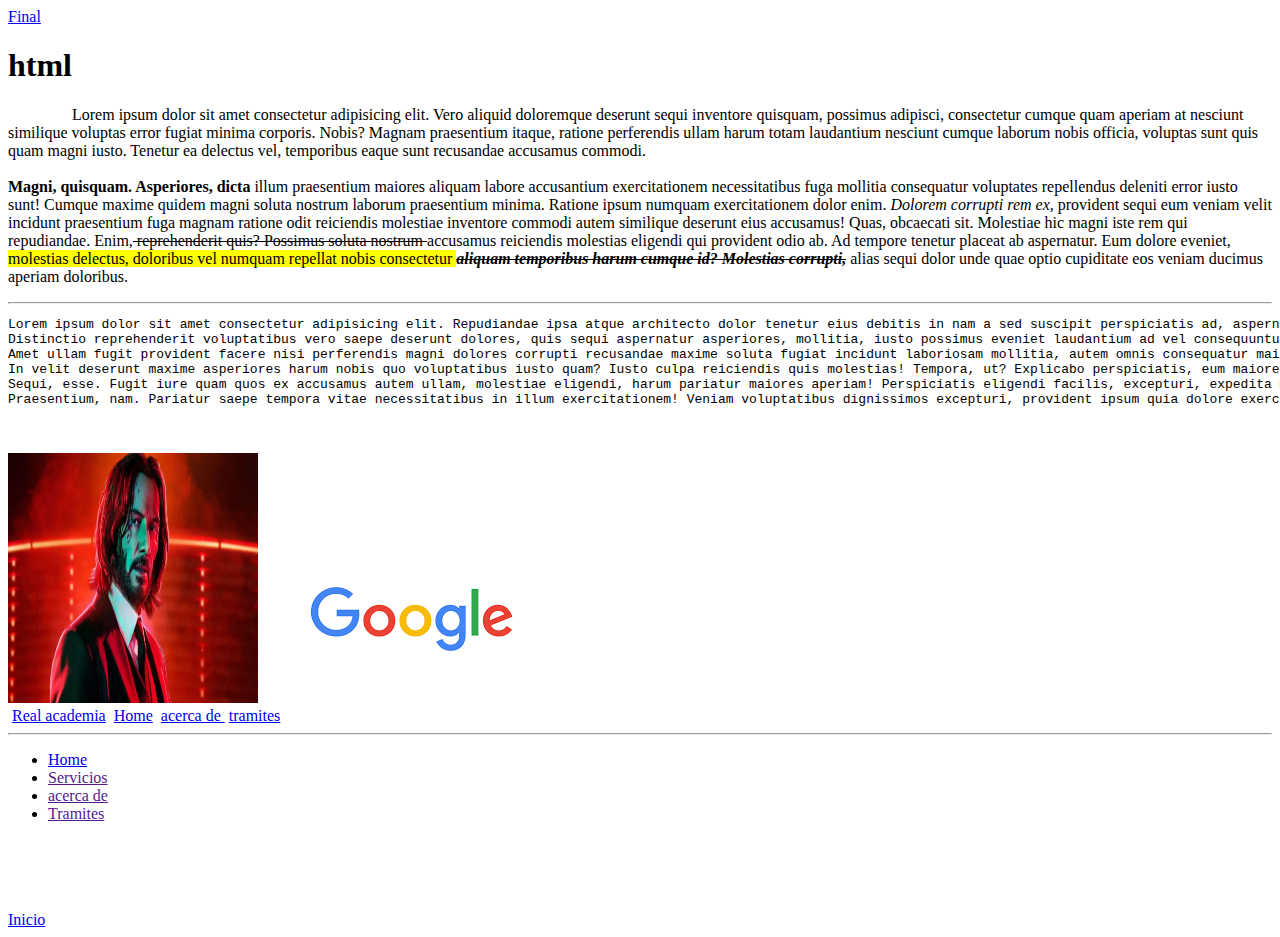
<file: pagina2.html>
<!DOCTYPE html>
<html>
    <head>
        <meta charset="utf-8">
        <title>Mi pagina web</title>
    </head>
    <body>
        <!-- Estructura y contenido de la pagina -->
        <!-- ruta relativa atra vez del servidor y es temporal -->
        <div>
            <a id="Inicio" href="#Final">Final</a>
            <h1>html</h1>
            <p>
                &nbsp; &nbsp; &nbsp; &nbsp; &nbsp; &nbsp; &nbsp; &nbsp; Lorem ipsum dolor sit amet consectetur adipisicing elit. Vero aliquid doloremque deserunt sequi inventore quisquam, possimus adipisci, consectetur cumque quam aperiam at nesciunt similique voluptas error fugiat minima corporis. Nobis?
                Magnam praesentium itaque, ratione perferendis ullam harum totam laudantium nesciunt cumque laborum nobis officia, voluptas sunt quis quam magni iusto. Tenetur ea delectus vel, temporibus eaque sunt recusandae accusamus commodi.
                <br><br>
                <b>Magni, quisquam. Asperiores, dicta </b> illum praesentium maiores aliquam labore accusantium exercitationem necessitatibus fuga mollitia consequatur voluptates repellendus deleniti error iusto sunt! Cumque maxime quidem magni soluta nostrum laborum praesentium minima.
                Ratione ipsum numquam exercitationem dolor enim. <i> Dolorem corrupti rem ex,</i> provident sequi eum veniam velit incidunt praesentium fuga magnam ratione odit reiciendis molestiae inventore commodi autem similique deserunt eius accusamus!
                Quas, obcaecati sit. Molestiae hic magni iste rem qui repudiandae. Enim,<del> reprehenderit quis? Possimus soluta nostrum </del> accusamus reiciendis molestias eligendi qui provident odio ab. Ad tempore tenetur placeat ab aspernatur.
                Eum dolore eveniet,<mark> molestias delectus, doloribus vel numquam repellat nobis consectetur </mark>
                <i><b><del>aliquam temporibus harum cumque id? Molestias corrupti,</del></b></i> alias sequi dolor unde quae optio cupiditate eos veniam ducimus aperiam doloribus.
            </p>
            <hr>
            <pre>
Lorem ipsum dolor sit amet consectetur adipisicing elit. Repudiandae ipsa atque architecto dolor tenetur eius debitis in nam a sed suscipit perspiciatis ad, aspernatur assumenda deleniti sunt totam sint alias.
Distinctio reprehenderit voluptatibus vero saepe deserunt dolores, quis sequi aspernatur asperiores, mollitia, iusto possimus eveniet laudantium ad vel consequuntur? Velit explicabo quibusdam error dicta soluta necessitatibus maiores reiciendis nostrum vel!
Amet ullam fugit provident facere nisi perferendis magni dolores corrupti recusandae maxime soluta fugiat incidunt laboriosam mollitia, autem omnis consequatur maiores porro nihil, alias, doloremque earum. Delectus natus laboriosam nemo.
In velit deserunt maxime asperiores harum nobis quo voluptatibus iusto quam? Iusto culpa reiciendis quis molestias! Tempora, ut? Explicabo perspiciatis, eum maiores similique deserunt rem necessitatibus sed minima in earum.
Sequi, esse. Fugit iure quam quos ex accusamus autem ullam, molestiae eligendi, harum pariatur maiores aperiam! Perspiciatis eligendi facilis, excepturi, expedita molestiae aliquid, eaque voluptatem dolor nostrum quae quod voluptatum!
Praesentium, nam. Pariatur saepe tempora vitae necessitatibus in illum exercitationem! Veniam voluptatibus dignissimos excepturi, provident ipsum quia dolore exercitationem error eum esse obcaecati harum earum cum modi explicabo quo nostrum?
            </pre>
            <!-- se utiliza para respetar el formato original del documento etc -->
        </div>
        <br>
        <img src="imagenes/jhon.webp" alt="" width="250px" height="250px">
        <img src="[data-uri]" alt="">
        <!-- enlaces, links, anclas, hipervinculos -->
        <br>&nbsp;<a href="https://dle.rae.es/ora">Real academia</a>  <!-- Link absoiluto o externo -->
        &nbsp;<a href="Pagina1.html">Home</a>  <!-- Relativo o interno -->
        &nbsp;<a href="#">acerca de </a>
        &nbsp;<a href="#">tramites</a>
        <hr>
        <ul>
            <li><a href="Pagina1.html" target="_blank">Home</a></li>
            <li><a href="">Servicios</a></li>
            <li><a href="">acerca de </a></li>
            <li><a href="">Tramites</a></li>
        </ul> 
        <br><br><br><br>
        <a id="Final" href="#Inicio">Inicio</a>
    </body>
</html>
</file>
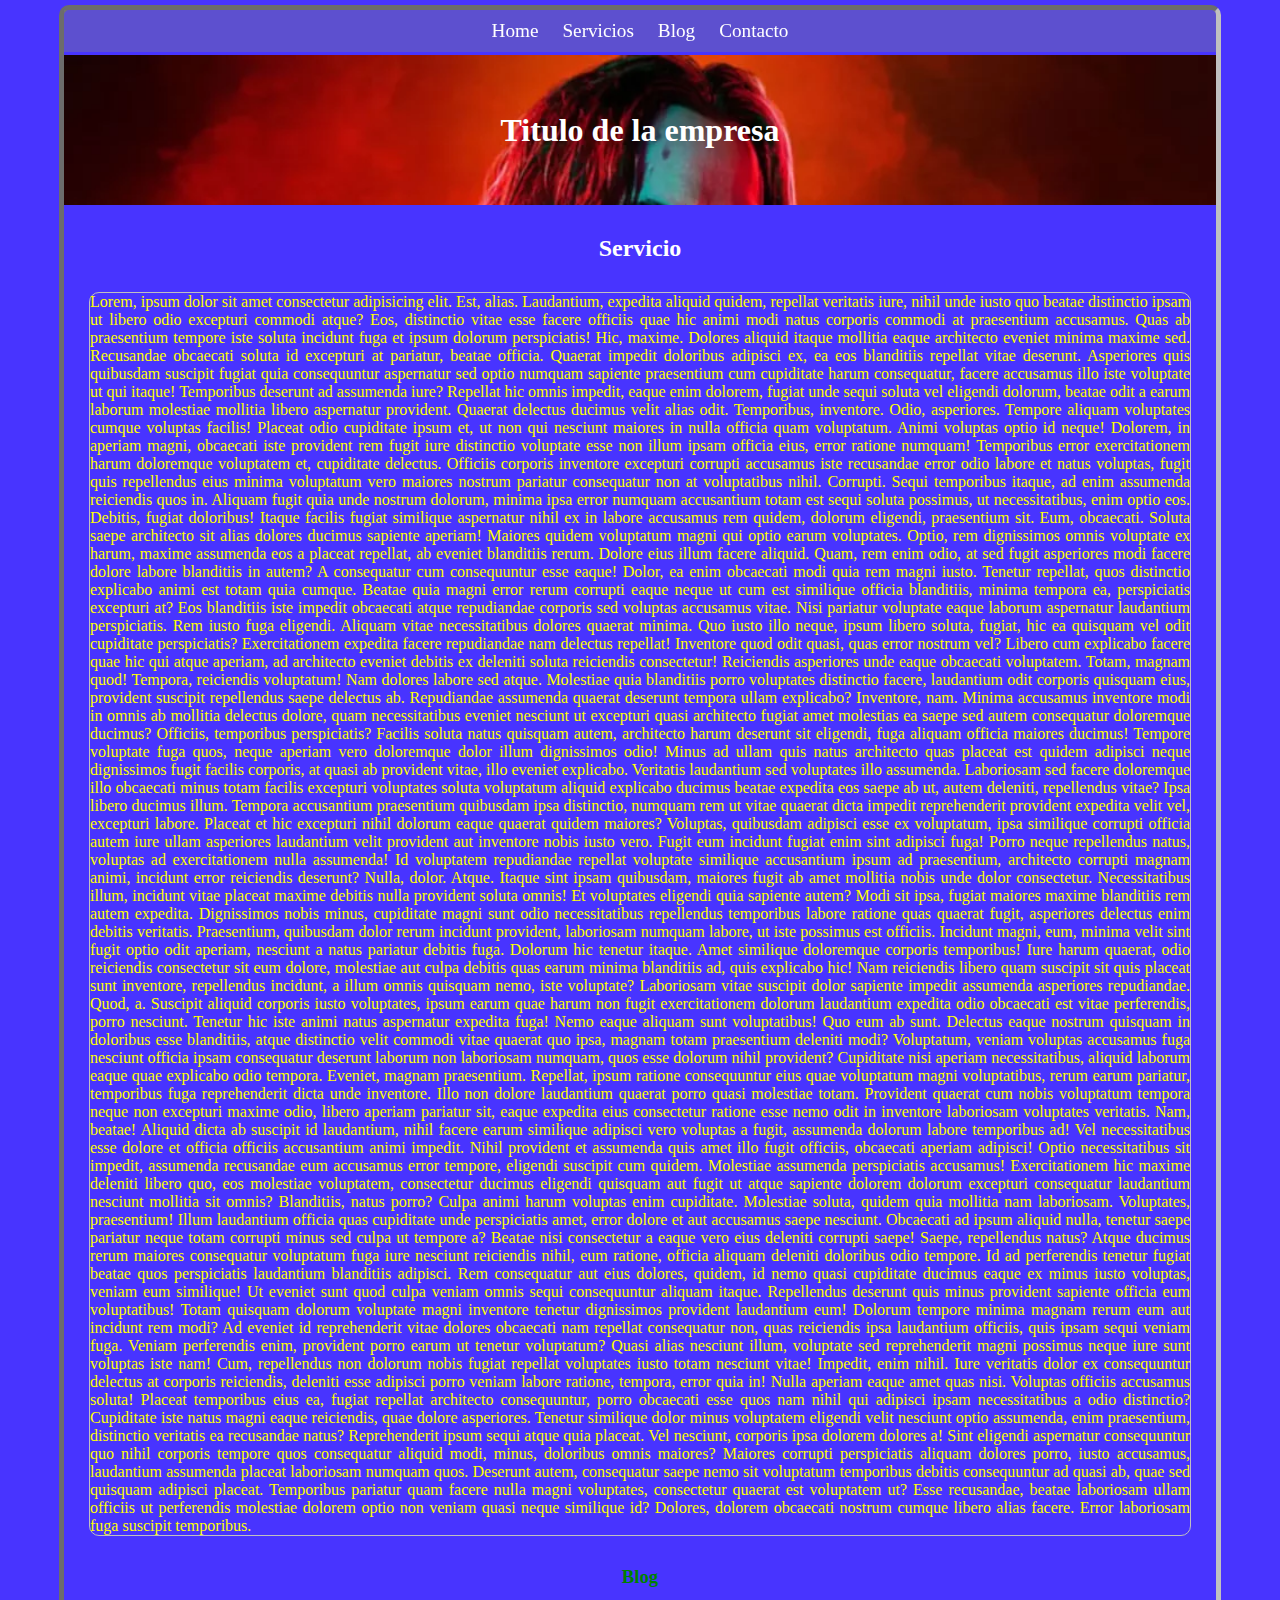
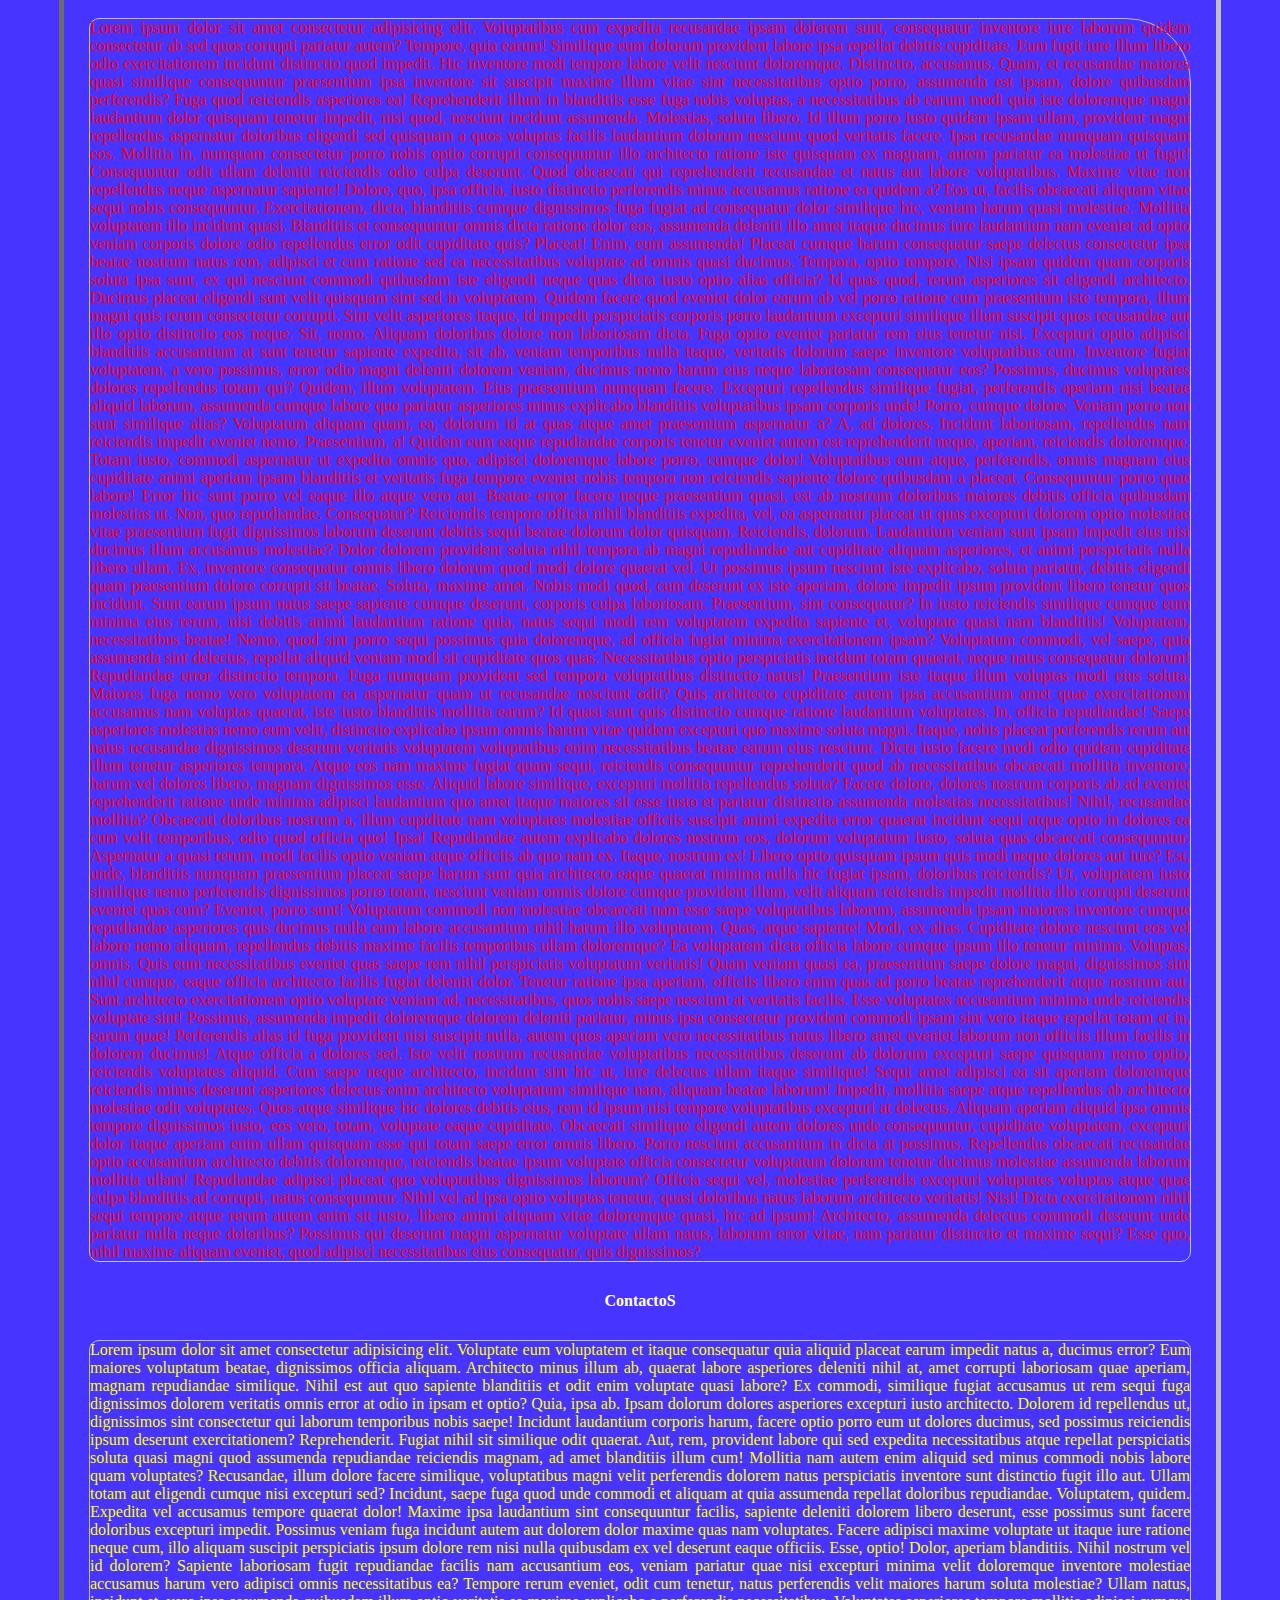
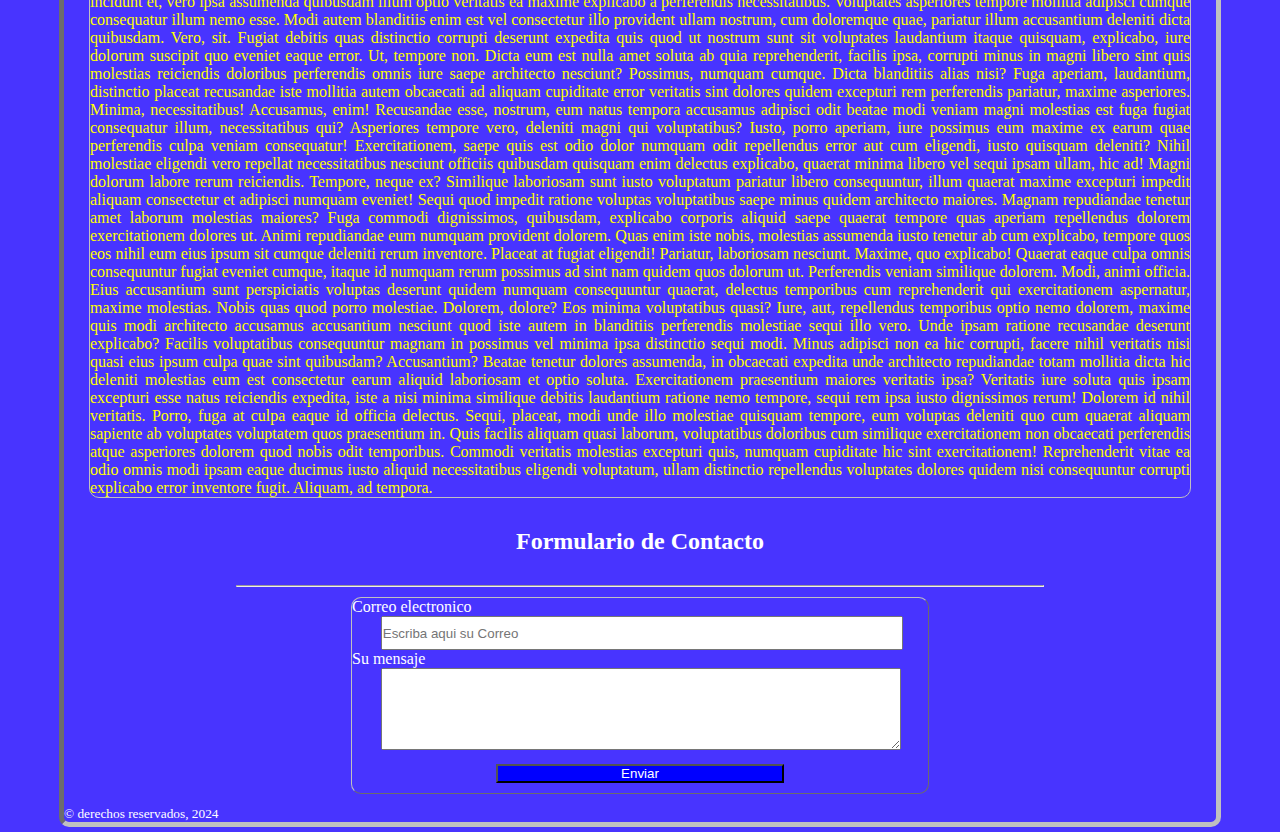
<file: Pagina3.html>
<!DOCTYPE html>
<html lang="en">
<head>
    <meta charset="UTF-8">
    <meta name="viewport" content="width=device-width, initial-scale=1.0">
    <title>Document</title>
    <link rel="stylesheet" href="css/estilos.css">
</head>
<body>
    <div id="contenedor">
        <nav>
            <ul>
                <li><a href="#">Home</a></li>
                <li><a href="#Servicio">Servicios</a></li>
                <li><a href="#Blog">Blog</a></li>
                <li><a href="#Contacto">Contacto</a></li>
            </ul>
        </nav>
        <a id="Servicio"></a>
        <header><h1>Titulo de la empresa</h1></header>  
        <main>        
            <h2>Servicio</h2>
            <p id="Par">
                Lorem, ipsum dolor sit amet consectetur adipisicing elit. Est, alias. Laudantium, expedita aliquid quidem, repellat veritatis iure, nihil unde iusto quo beatae distinctio ipsam ut libero odio excepturi commodi atque?
                Eos, distinctio vitae esse facere officiis quae hic animi modi natus corporis commodi at praesentium accusamus. Quas ab praesentium tempore iste soluta incidunt fuga et ipsum dolorum perspiciatis! Hic, maxime.
                Dolores aliquid itaque mollitia eaque architecto eveniet minima maxime sed. Recusandae obcaecati soluta id excepturi at pariatur, beatae officia. Quaerat impedit doloribus adipisci ex, ea eos blanditiis repellat vitae deserunt.
                Asperiores quis quibusdam suscipit fugiat quia consequuntur aspernatur sed optio numquam sapiente praesentium cum cupiditate harum consequatur, facere accusamus illo iste voluptate ut qui itaque! Temporibus deserunt ad assumenda iure?
                Repellat hic omnis impedit, eaque enim dolorem, fugiat unde sequi soluta vel eligendi dolorum, beatae odit a earum laborum molestiae mollitia libero aspernatur provident. Quaerat delectus ducimus velit alias odit.
                Temporibus, inventore. Odio, asperiores. Tempore aliquam voluptates cumque voluptas facilis! Placeat odio cupiditate ipsum et, ut non qui nesciunt maiores in nulla officia quam voluptatum. Animi voluptas optio id neque!
                Dolorem, in aperiam magni, obcaecati iste provident rem fugit iure distinctio voluptate esse non illum ipsam officia eius, error ratione numquam! Temporibus error exercitationem harum doloremque voluptatem et, cupiditate delectus.
                Officiis corporis inventore excepturi corrupti accusamus iste recusandae error odio labore et natus voluptas, fugit quis repellendus eius minima voluptatum vero maiores nostrum pariatur consequatur non at voluptatibus nihil. Corrupti.
                Sequi temporibus itaque, ad enim assumenda reiciendis quos in. Aliquam fugit quia unde nostrum dolorum, minima ipsa error numquam accusantium totam est sequi soluta possimus, ut necessitatibus, enim optio eos.
                Debitis, fugiat doloribus! Itaque facilis fugiat similique aspernatur nihil ex in labore accusamus rem quidem, dolorum eligendi, praesentium sit. Eum, obcaecati. Soluta saepe architecto sit alias dolores ducimus sapiente aperiam!
                Maiores quidem voluptatum magni qui optio earum voluptates. Optio, rem dignissimos omnis voluptate ex harum, maxime assumenda eos a placeat repellat, ab eveniet blanditiis rerum. Dolore eius illum facere aliquid.
                Quam, rem enim odio, at sed fugit asperiores modi facere dolore labore blanditiis in autem? A consequatur cum consequuntur esse eaque! Dolor, ea enim obcaecati modi quia rem magni iusto.
                Tenetur repellat, quos distinctio explicabo animi est totam quia cumque. Beatae quia magni error rerum corrupti eaque neque ut cum est similique officia blanditiis, minima tempora ea, perspiciatis excepturi at?
                Eos blanditiis iste impedit obcaecati atque repudiandae corporis sed voluptas accusamus vitae. Nisi pariatur voluptate eaque laborum aspernatur laudantium perspiciatis. Rem iusto fuga eligendi. Aliquam vitae necessitatibus dolores quaerat minima.
                Quo iusto illo neque, ipsum libero soluta, fugiat, hic ea quisquam vel odit cupiditate perspiciatis? Exercitationem expedita facere repudiandae nam delectus repellat! Inventore quod odit quasi, quas error nostrum vel?
                Libero cum explicabo facere quae hic qui atque aperiam, ad architecto eveniet debitis ex deleniti soluta reiciendis consectetur! Reiciendis asperiores unde eaque obcaecati voluptatem. Totam, magnam quod! Tempora, reiciendis voluptatum!
                Nam dolores labore sed atque. Molestiae quia blanditiis porro voluptates distinctio facere, laudantium odit corporis quisquam eius, provident suscipit repellendus saepe delectus ab. Repudiandae assumenda quaerat deserunt tempora ullam explicabo?
                Inventore, nam. Minima accusamus inventore modi in omnis ab mollitia delectus dolore, quam necessitatibus eveniet nesciunt ut excepturi quasi architecto fugiat amet molestias ea saepe sed autem consequatur doloremque ducimus?
                Officiis, temporibus perspiciatis? Facilis soluta natus quisquam autem, architecto harum deserunt sit eligendi, fuga aliquam officia maiores ducimus! Tempore voluptate fuga quos, neque aperiam vero doloremque dolor illum dignissimos odio!
                Minus ad ullam quis natus architecto quas placeat est quidem adipisci neque dignissimos fugit facilis corporis, at quasi ab provident vitae, illo eveniet explicabo. Veritatis laudantium sed voluptates illo assumenda.
                Laboriosam sed facere doloremque illo obcaecati minus totam facilis excepturi voluptates soluta voluptatum aliquid explicabo ducimus beatae expedita eos saepe ab ut, autem deleniti, repellendus vitae? Ipsa libero ducimus illum.
                Tempora accusantium praesentium quibusdam ipsa distinctio, numquam rem ut vitae quaerat dicta impedit reprehenderit provident expedita velit vel, excepturi labore. Placeat et hic excepturi nihil dolorum eaque quaerat quidem maiores?
                Voluptas, quibusdam adipisci esse ex voluptatum, ipsa similique corrupti officia autem iure ullam asperiores laudantium velit provident aut inventore nobis iusto vero. Fugit eum incidunt fugiat enim sint adipisci fuga!
                Porro neque repellendus natus, voluptas ad exercitationem nulla assumenda! Id voluptatem repudiandae repellat voluptate similique accusantium ipsum ad praesentium, architecto corrupti magnam animi, incidunt error reiciendis deserunt? Nulla, dolor. Atque.
                Itaque sint ipsam quibusdam, maiores fugit ab amet mollitia nobis unde dolor consectetur. Necessitatibus illum, incidunt vitae placeat maxime debitis nulla provident soluta omnis! Et voluptates eligendi quia sapiente autem?
                Modi sit ipsa, fugiat maiores maxime blanditiis rem autem expedita. Dignissimos nobis minus, cupiditate magni sunt odio necessitatibus repellendus temporibus labore ratione quas quaerat fugit, asperiores delectus enim debitis veritatis.
                Praesentium, quibusdam dolor rerum incidunt provident, laboriosam numquam labore, ut iste possimus est officiis. Incidunt magni, eum, minima velit sint fugit optio odit aperiam, nesciunt a natus pariatur debitis fuga.
                Dolorum hic tenetur itaque. Amet similique doloremque corporis temporibus! Iure harum quaerat, odio reiciendis consectetur sit eum dolore, molestiae aut culpa debitis quas earum minima blanditiis ad, quis explicabo hic!
                Nam reiciendis libero quam suscipit sit quis placeat sunt inventore, repellendus incidunt, a illum omnis quisquam nemo, iste voluptate? Laboriosam vitae suscipit dolor sapiente impedit assumenda asperiores repudiandae. Quod, a.
                Suscipit aliquid corporis iusto voluptates, ipsum earum quae harum non fugit exercitationem dolorum laudantium expedita odio obcaecati est vitae perferendis, porro nesciunt. Tenetur hic iste animi natus aspernatur expedita fuga!
                Nemo eaque aliquam sunt voluptatibus! Quo eum ab sunt. Delectus eaque nostrum quisquam in doloribus esse blanditiis, atque distinctio velit commodi vitae quaerat quo ipsa, magnam totam praesentium deleniti modi?
                Voluptatum, veniam voluptas accusamus fuga nesciunt officia ipsam consequatur deserunt laborum non laboriosam numquam, quos esse dolorum nihil provident? Cupiditate nisi aperiam necessitatibus, aliquid laborum eaque quae explicabo odio tempora.
                Eveniet, magnam praesentium. Repellat, ipsum ratione consequuntur eius quae voluptatum magni voluptatibus, rerum earum pariatur, temporibus fuga reprehenderit dicta unde inventore. Illo non dolore laudantium quaerat porro quasi molestiae totam.
                Provident quaerat cum nobis voluptatum tempora neque non excepturi maxime odio, libero aperiam pariatur sit, eaque expedita eius consectetur ratione esse nemo odit in inventore laboriosam voluptates veritatis. Nam, beatae!
                Aliquid dicta ab suscipit id laudantium, nihil facere earum similique adipisci vero voluptas a fugit, assumenda dolorum labore temporibus ad! Vel necessitatibus esse dolore et officia officiis accusantium animi impedit.
                Nihil provident et assumenda quis amet illo fugit officiis, obcaecati aperiam adipisci! Optio necessitatibus sit impedit, assumenda recusandae eum accusamus error tempore, eligendi suscipit cum quidem. Molestiae assumenda perspiciatis accusamus!
                Exercitationem hic maxime deleniti libero quo, eos molestiae voluptatem, consectetur ducimus eligendi quisquam aut fugit ut atque sapiente dolorem dolorum excepturi consequatur laudantium nesciunt mollitia sit omnis? Blanditiis, natus porro?
                Culpa animi harum voluptas enim cupiditate. Molestiae soluta, quidem quia mollitia nam laboriosam. Voluptates, praesentium! Illum laudantium officia quas cupiditate unde perspiciatis amet, error dolore et aut accusamus saepe nesciunt.
                Obcaecati ad ipsum aliquid nulla, tenetur saepe pariatur neque totam corrupti minus sed culpa ut tempore a? Beatae nisi consectetur a eaque vero eius deleniti corrupti saepe! Saepe, repellendus natus?
                Atque ducimus rerum maiores consequatur voluptatum fuga iure nesciunt reiciendis nihil, eum ratione, officia aliquam deleniti doloribus odio tempore. Id ad perferendis tenetur fugiat beatae quos perspiciatis laudantium blanditiis adipisci.
                Rem consequatur aut eius dolores, quidem, id nemo quasi cupiditate ducimus eaque ex minus iusto voluptas, veniam eum similique! Ut eveniet sunt quod culpa veniam omnis sequi consequuntur aliquam itaque.
                Repellendus deserunt quis minus provident sapiente officia eum voluptatibus! Totam quisquam dolorum voluptate magni inventore tenetur dignissimos provident laudantium eum! Dolorum tempore minima magnam rerum eum aut incidunt rem modi?
                Ad eveniet id reprehenderit vitae dolores obcaecati nam repellat consequatur non, quas reiciendis ipsa laudantium officiis, quis ipsam sequi veniam fuga. Veniam perferendis enim, provident porro earum ut tenetur voluptatum?
                Quasi alias nesciunt illum, voluptate sed reprehenderit magni possimus neque iure sunt voluptas iste nam! Cum, repellendus non dolorum nobis fugiat repellat voluptates iusto totam nesciunt vitae! Impedit, enim nihil.
                Iure veritatis dolor ex consequuntur delectus at corporis reiciendis, deleniti esse adipisci porro veniam labore ratione, tempora, error quia in! Nulla aperiam eaque amet quas nisi. Voluptas officiis accusamus soluta!
                Placeat temporibus eius ea, fugiat repellat architecto consequuntur, porro obcaecati esse quos nam nihil qui adipisci ipsam necessitatibus a odio distinctio? Cupiditate iste natus magni eaque reiciendis, quae dolore asperiores.
                Tenetur similique dolor minus voluptatem eligendi velit nesciunt optio assumenda, enim praesentium, distinctio veritatis ea recusandae natus? Reprehenderit ipsum sequi atque quia placeat. Vel nesciunt, corporis ipsa dolorem dolores a!
                Sint eligendi aspernatur consequuntur quo nihil corporis tempore quos consequatur aliquid modi, minus, doloribus omnis maiores? Maiores corrupti perspiciatis aliquam dolores porro, iusto accusamus, laudantium assumenda placeat laboriosam numquam quos.
                Deserunt autem, consequatur saepe nemo sit voluptatum temporibus debitis consequuntur ad quasi ab, quae sed quisquam adipisci placeat. Temporibus pariatur quam facere nulla magni voluptates, consectetur quaerat est voluptatem ut?
                Esse recusandae, beatae laboriosam ullam officiis ut perferendis molestiae dolorem optio non veniam quasi neque similique id? Dolores, dolorem obcaecati nostrum cumque libero alias facere. Error laboriosam fuga suscipit temporibus.
            </p>
            <h3 id="Blog">Blog</h3>
            <p id="Impar">
                Lorem ipsum dolor sit amet consectetur adipisicing elit. Voluptatibus cum expedita recusandae ipsam dolorem sunt, consequatur inventore iure laborum quidem consectetur ab sed quos corrupti pariatur autem? Tempore, quia earum!
                Similique eum dolorum provident labore ipsa repellat debitis cupiditate. Eum fugit iure illum libero odio exercitationem incidunt distinctio quod impedit. Hic inventore modi tempore labore velit nesciunt doloremque. Distinctio, accusamus.
                Quam, et recusandae maiores quasi similique consequuntur praesentium ipsa inventore sit suscipit maxime illum vitae sint necessitatibus optio porro, assumenda est ipsam, dolore quibusdam perferendis? Fuga quod reiciendis asperiores ea!
                Reprehenderit illum in blanditiis esse fuga nobis voluptas, a necessitatibus ab earum modi quia iste doloremque magni laudantium dolor quisquam tenetur impedit, nisi quod, nesciunt incidunt assumenda. Molestias, soluta libero.
                Id illum porro iusto quidem ipsam ullam, provident magni repellendus aspernatur doloribus eligendi sed quisquam a quos voluptas facilis laudantium dolorum nesciunt quod veritatis facere. Ipsa recusandae numquam quisquam eos.
                Mollitia in, numquam consectetur porro nobis optio corrupti consequuntur illo architecto ratione iste quisquam ex magnam, autem pariatur ea molestiae ut fugit! Consequuntur odit ullam deleniti reiciendis odio culpa deserunt.
                Quod obcaecati qui reprehenderit recusandae et natus aut labore voluptatibus. Maxime vitae non repellendus neque aspernatur sapiente! Dolore, quo, ipsa officia, iusto distinctio perferendis minus accusamus ratione ea quidem a?
                Eos ut, facilis obcaecati aliquam vitae sequi nobis consequuntur. Exercitationem, dicta, blanditiis cumque dignissimos fuga fugiat ad consequatur dolor similique hic, veniam harum quasi molestiae. Mollitia voluptatem illo incidunt quasi.
                Blanditiis et consequuntur omnis dicta ratione dolor eos, assumenda deleniti illo amet itaque ducimus iure laudantium nam eveniet ad optio veniam corporis dolore odio repellendus error odit cupiditate quis? Placeat!
                Enim, eum assumenda! Placeat cumque harum consequatur saepe delectus consectetur ipsa beatae nostrum natus rem, adipisci et cum ratione sed ea necessitatibus voluptate ad omnis quasi ducimus. Tempora, optio tempore.
                Nisi ipsam quidem quam corporis soluta ipsa sunt, ex qui nesciunt commodi quibusdam iste eligendi neque quas dicta iusto optio alias officia? Id quas quod, rerum asperiores sit eligendi architecto.
                Ducimus placeat eligendi sunt velit quisquam sint sed in voluptatem. Quidem facere quod eveniet dolor earum ab vel porro ratione cum praesentium iste tempora, illum magni quis rerum consectetur corrupti.
                Sint velit asperiores itaque, id impedit perspiciatis corporis porro laudantium excepturi similique illum suscipit quos recusandae aut illo optio distinctio eos neque. Sit, nemo. Aliquam doloribus dolore non laboriosam dicta.
                Fuga optio eveniet pariatur rem eius tenetur nisi. Excepturi optio adipisci blanditiis accusantium at sunt tenetur sapiente expedita, sit ab, veniam temporibus nulla itaque, veritatis dolorum saepe inventore voluptatibus cum.
                Inventore fugiat voluptatem, a vero possimus, error odio magni deleniti dolorem veniam, ducimus nemo harum eius neque laboriosam consequatur eos? Possimus, ducimus voluptates dolores repellendus totam qui? Quidem, illum voluptatem.
                Eius praesentium numquam facere. Excepturi repellendus similique fugiat, perferendis aperiam nisi beatae aliquid laborum, assumenda cumque labore quo pariatur asperiores minus explicabo blanditiis voluptatibus ipsam corporis unde! Porro, cumque dolore.
                Veniam porro non sunt similique alias? Voluptatum aliquam quam, ea, dolorum id at quas atque amet praesentium aspernatur a? A, ad dolores. Incidunt laboriosam, repellendus nam reiciendis impedit eveniet nemo.
                Praesentium, a! Quidem eum eaque repudiandae corporis tenetur eveniet autem est reprehenderit neque, aperiam, reiciendis doloremque. Totam iusto, commodi aspernatur ut expedita omnis quo, adipisci doloremque labore porro, cumque dolor!
                Voluptatibus eum atque, perferendis, omnis magnam eius cupiditate animi aperiam ipsam blanditiis et veritatis fuga tempore eveniet nobis tempora non reiciendis sapiente dolore quibusdam a placeat. Consequuntur porro quae labore!
                Error hic sunt porro vel eaque illo atque vero aut. Beatae error facere neque praesentium quasi, est ab nostrum doloribus maiores debitis officia quibusdam molestias ut. Non, quo repudiandae. Consequatur?
                Reiciendis tempore officia nihil blanditiis expedita, vel, ea aspernatur placeat ut quas excepturi dolorem optio molestiae vitae praesentium fugit dignissimos laborum deserunt debitis sequi beatae dolorum dolor quisquam. Reiciendis, dolorum.
                Laudantium veniam sunt ipsam impedit eius nisi ducimus illum accusamus molestiae? Dolor dolorem provident soluta nihil tempora ab magni repudiandae aut cupiditate aliquam asperiores, et animi perspiciatis nulla libero ullam.
                Ex, inventore consequatur omnis libero dolorum quod modi dolore quaerat vel. Ut possimus ipsum nesciunt iste explicabo, soluta pariatur, debitis eligendi quam praesentium dolore corrupti sit beatae. Soluta, maxime amet.
                Nobis modi quod, cum deserunt ex iste aperiam, dolore impedit ipsum provident libero tenetur quos incidunt. Sunt earum ipsum natus saepe sapiente cumque deserunt, corporis culpa laboriosam. Praesentium, sint consequatur?
                In iusto reiciendis similique cumque eum minima eius rerum, nisi debitis animi laudantium ratione quia, natus sequi modi rem voluptatem expedita sapiente et, voluptate quasi nam blanditiis! Voluptatem, necessitatibus beatae!
                Nemo, quod sint porro sequi possimus quia doloremque, ad officia fugiat minima exercitationem ipsam? Voluptatum commodi, vel saepe, quia assumenda sint delectus, repellat aliquid veniam modi sit cupiditate quos quas.
                Necessitatibus optio perspiciatis incidunt totam quaerat, neque natus consequatur dolorum! Repudiandae error distinctio tempora. Fuga numquam provident sed tempora voluptatibus distinctio natus! Praesentium iste itaque illum voluptas modi eius soluta.
                Maiores fuga nemo vero voluptatem ea aspernatur quam ut recusandae nesciunt odit? Quis architecto cupiditate autem ipsa accusantium amet quae exercitationem accusamus nam voluptas quaerat, iste iusto blanditiis mollitia earum?
                Id quasi sunt quis distinctio cumque ratione laudantium voluptates. In, officia repudiandae! Saepe asperiores molestias nemo eum velit, distinctio explicabo ipsum omnis harum vitae quidem excepturi quo maxime soluta magni.
                Itaque, nobis placeat perferendis rerum aut natus recusandae dignissimos deserunt veritatis voluptatem voluptatibus enim necessitatibus beatae earum eius nesciunt. Dicta iusto facere modi odio quidem cupiditate illum tenetur asperiores tempora.
                Atque eos nam maxime fugiat quam sequi, reiciendis consequuntur reprehenderit quod ab necessitatibus obcaecati mollitia inventore, harum vel dolores libero, magnam dignissimos esse. Aliquid labore similique, excepturi mollitia repellendus soluta?
                Facere dolore, dolores nostrum corporis ab ad eveniet reprehenderit ratione unde minima adipisci laudantium quo amet itaque maiores sit esse iusto et pariatur distinctio assumenda molestias necessitatibus! Nihil, recusandae mollitia?
                Obcaecati doloribus nostrum a, illum cupiditate nam voluptates molestiae officiis suscipit animi expedita error quaerat incidunt sequi atque optio in dolores ea cum velit temporibus, odio quod officia quo! Ipsa!
                Repudiandae autem explicabo dolores nostrum eos, dolorum voluptatum iusto, soluta quas obcaecati consequuntur. Aspernatur a quasi rerum, modi facilis optio veniam atque officiis ab quo nam ex. Itaque, nostrum ex!
                Libero optio quisquam ipsum quis modi neque dolores aut iure? Est, unde, blanditiis numquam praesentium placeat saepe harum sunt quia architecto eaque quaerat minima nulla hic fugiat ipsam, doloribus reiciendis?
                Ut, voluptatem iusto similique nemo perferendis dignissimos porro totam, nesciunt veniam omnis dolore cumque provident illum, velit aliquam reiciendis impedit mollitia illo corrupti deserunt eveniet quas cum? Eveniet, porro sunt!
                Voluptatum commodi non molestiae obcaecati nam esse saepe voluptatibus laborum, assumenda ipsam maiores inventore cumque repudiandae asperiores quis ducimus nulla eum labore accusantium nihil harum illo voluptatem. Quas, atque sapiente!
                Modi, ex alias. Cupiditate dolore nesciunt eos vel labore nemo aliquam, repellendus debitis maxime facilis temporibus ullam doloremque? Ea voluptatem dicta officia labore cumque ipsum illo tenetur minima. Voluptas, omnis.
                Quis eum necessitatibus eveniet quas saepe rem nihil perspiciatis voluptatum veritatis! Quam veniam quasi ea, praesentium saepe dolore magni, dignissimos sint nihil cumque, eaque officia architecto facilis fugiat deleniti dolor.
                Tenetur ratione ipsa aperiam, officiis libero enim quas ad porro beatae reprehenderit atque nostrum aut. Sunt architecto exercitationem optio voluptate veniam ad, necessitatibus, quos nobis saepe nesciunt at veritatis facilis.
                Esse voluptates accusantium minima unde reiciendis voluptate sint! Possimus, assumenda impedit doloremque dolorem deleniti pariatur, minus ipsa consectetur provident commodi ipsam sint vero itaque repellat totam et in, earum quae!
                Perferendis alias id fuga provident nisi suscipit nulla, autem quos aperiam vero necessitatibus natus libero amet eveniet laborum non officiis illum facilis in dolorem ducimus! Atque officia a dolores sed.
                Iste velit nostrum recusandae voluptatibus necessitatibus deserunt ab dolorum excepturi saepe quisquam nemo optio, reiciendis voluptates aliquid. Cum saepe neque architecto, incidunt sint hic ut, iure delectus ullam itaque similique!
                Sequi amet adipisci ea sit aperiam doloremque reiciendis minus deserunt asperiores delectus enim architecto voluptatum similique nam, aliquam beatae laborum! Impedit, mollitia saepe atque repellendus ab architecto molestiae odit voluptates.
                Quos atque similique hic dolores debitis eius, rem id ipsum nisi tempore voluptatibus excepturi at delectus. Aliquam aperiam aliquid ipsa omnis tempore dignissimos iusto, eos vero, totam, voluptate eaque cupiditate.
                Obcaecati similique eligendi autem dolores unde consequuntur, cupiditate voluptatem, excepturi dolor itaque aperiam enim ullam quisquam esse qui totam saepe error omnis libero. Porro nesciunt accusantium in dicta at possimus.
                Repellendus obcaecati recusandae optio accusantium architecto debitis doloremque, reiciendis beatae ipsum voluptate officia consectetur voluptatum dolorum tenetur ducimus molestiae assumenda laborum mollitia ullam! Repudiandae adipisci placeat quo voluptatibus dignissimos laborum?
                Officia sequi vel, molestiae perferendis excepturi voluptates voluptas atque quae culpa blanditiis ad corrupti, natus consequuntur. Nihil vel ad ipsa optio voluptas tenetur, quasi doloribus natus laborum architecto veritatis! Nisi!
                Dicta exercitationem nihil sequi tempore atque rerum autem enim sit iusto, libero animi aliquam vitae doloremque quasi, hic ad ipsum! Architecto, assumenda delectus commodi deserunt unde pariatur nulla neque doloribus?
                Possimus qui deserunt magni aspernatur voluptate ullam natus, laborum error vitae, nam pariatur distinctio et maxime sequi? Esse quo, nihil maxime aliquam eveniet, quod adipisci necessitatibus eius consequatur, quis dignissimos?
            </p>
            <h4>ContactoS</h4>
            <p id="Par">
            Lorem ipsum dolor sit amet consectetur adipisicing elit. Voluptate eum voluptatem et itaque consequatur quia aliquid placeat earum impedit natus a, ducimus error? Eum maiores voluptatum beatae, dignissimos officia aliquam.
            Architecto minus illum ab, quaerat labore asperiores deleniti nihil at, amet corrupti laboriosam quae aperiam, magnam repudiandae similique. Nihil est aut quo sapiente blanditiis et odit enim voluptate quasi labore?
            Ex commodi, similique fugiat accusamus ut rem sequi fuga dignissimos dolorem veritatis omnis error at odio in ipsam et optio? Quia, ipsa ab. Ipsam dolorum dolores asperiores excepturi iusto architecto.
            Dolorem id repellendus ut, dignissimos sint consectetur qui laborum temporibus nobis saepe! Incidunt laudantium corporis harum, facere optio porro eum ut dolores ducimus, sed possimus reiciendis ipsum deserunt exercitationem? Reprehenderit.
            Fugiat nihil sit similique odit quaerat. Aut, rem, provident labore qui sed expedita necessitatibus atque repellat perspiciatis soluta quasi magni quod assumenda repudiandae reiciendis magnam, ad amet blanditiis illum cum!
            Mollitia nam autem enim aliquid sed minus commodi nobis labore quam voluptates? Recusandae, illum dolore facere similique, voluptatibus magni velit perferendis dolorem natus perspiciatis inventore sunt distinctio fugit illo aut.
            Ullam totam aut eligendi cumque nisi excepturi sed? Incidunt, saepe fuga quod unde commodi et aliquam at quia assumenda repellat doloribus repudiandae. Voluptatem, quidem. Expedita vel accusamus tempore quaerat dolor!
            Maxime ipsa laudantium sint consequuntur facilis, sapiente deleniti dolorem libero deserunt, esse possimus sunt facere doloribus excepturi impedit. Possimus veniam fuga incidunt autem aut dolorem dolor maxime quas nam voluptates.
            Facere adipisci maxime voluptate ut itaque iure ratione neque cum, illo aliquam suscipit perspiciatis ipsum dolore rem nisi nulla quibusdam ex vel deserunt eaque officiis. Esse, optio! Dolor, aperiam blanditiis.
            Nihil nostrum vel id dolorem? Sapiente laboriosam fugit repudiandae facilis nam accusantium eos, veniam pariatur quae nisi excepturi minima velit doloremque inventore molestiae accusamus harum vero adipisci omnis necessitatibus ea?
            Tempore rerum eveniet, odit cum tenetur, natus perferendis velit maiores harum soluta molestiae? Ullam natus, incidunt et, vero ipsa assumenda quibusdam illum optio veritatis ea maxime explicabo a perferendis necessitatibus.
            Voluptates asperiores tempore mollitia adipisci cumque consequatur illum nemo esse. Modi autem blanditiis enim est vel consectetur illo provident ullam nostrum, cum doloremque quae, pariatur illum accusantium deleniti dicta quibusdam.
            Vero, sit. Fugiat debitis quas distinctio corrupti deserunt expedita quis quod ut nostrum sunt sit voluptates laudantium itaque quisquam, explicabo, iure dolorum suscipit quo eveniet eaque error. Ut, tempore non.
            Dicta eum est nulla amet soluta ab quia reprehenderit, facilis ipsa, corrupti minus in magni libero sint quis molestias reiciendis doloribus perferendis omnis iure saepe architecto nesciunt? Possimus, numquam cumque.
            Dicta blanditiis alias nisi? Fuga aperiam, laudantium, distinctio placeat recusandae iste mollitia autem obcaecati ad aliquam cupiditate error veritatis sint dolores quidem excepturi rem perferendis pariatur, maxime asperiores. Minima, necessitatibus!
            Accusamus, enim! Recusandae esse, nostrum, eum natus tempora accusamus adipisci odit beatae modi veniam magni molestias est fuga fugiat consequatur illum, necessitatibus qui? Asperiores tempore vero, deleniti magni qui voluptatibus?
            Iusto, porro aperiam, iure possimus eum maxime ex earum quae perferendis culpa veniam consequatur! Exercitationem, saepe quis est odio dolor numquam odit repellendus error aut cum eligendi, iusto quisquam deleniti?
            Nihil molestiae eligendi vero repellat necessitatibus nesciunt officiis quibusdam quisquam enim delectus explicabo, quaerat minima libero vel sequi ipsam ullam, hic ad! Magni dolorum labore rerum reiciendis. Tempore, neque ex?
            Similique laboriosam sunt iusto voluptatum pariatur libero consequuntur, illum quaerat maxime excepturi impedit aliquam consectetur et adipisci numquam eveniet! Sequi quod impedit ratione voluptas voluptatibus saepe minus quidem architecto maiores.
            Magnam repudiandae tenetur amet laborum molestias maiores? Fuga commodi dignissimos, quibusdam, explicabo corporis aliquid saepe quaerat tempore quas aperiam repellendus dolorem exercitationem dolores ut. Animi repudiandae eum numquam provident dolorem.
            Quas enim iste nobis, molestias assumenda iusto tenetur ab cum explicabo, tempore quos eos nihil eum eius ipsum sit cumque deleniti rerum inventore. Placeat at fugiat eligendi! Pariatur, laboriosam nesciunt.
            Maxime, quo explicabo! Quaerat eaque culpa omnis consequuntur fugiat eveniet cumque, itaque id numquam rerum possimus ad sint nam quidem quos dolorum ut. Perferendis veniam similique dolorem. Modi, animi officia.
            Eius accusantium sunt perspiciatis voluptas deserunt quidem numquam consequuntur quaerat, delectus temporibus cum reprehenderit qui exercitationem aspernatur, maxime molestias. Nobis quas quod porro molestiae. Dolorem, dolore? Eos minima voluptatibus quasi?
            Iure, aut, repellendus temporibus optio nemo dolorem, maxime quis modi architecto accusamus accusantium nesciunt quod iste autem in blanditiis perferendis molestiae sequi illo vero. Unde ipsam ratione recusandae deserunt explicabo?
            Facilis voluptatibus consequuntur magnam in possimus vel minima ipsa distinctio sequi modi. Minus adipisci non ea hic corrupti, facere nihil veritatis nisi quasi eius ipsum culpa quae sint quibusdam? Accusantium?
            Beatae tenetur dolores assumenda, in obcaecati expedita unde architecto repudiandae totam mollitia dicta hic deleniti molestias eum est consectetur earum aliquid laboriosam et optio soluta. Exercitationem praesentium maiores veritatis ipsa?
            Veritatis iure soluta quis ipsam excepturi esse natus reiciendis expedita, iste a nisi minima similique debitis laudantium ratione nemo tempore, sequi rem ipsa iusto dignissimos rerum! Dolorem id nihil veritatis.
            Porro, fuga at culpa eaque id officia delectus. Sequi, placeat, modi unde illo molestiae quisquam tempore, eum voluptas deleniti quo cum quaerat aliquam sapiente ab voluptates voluptatem quos praesentium in.
            Quis facilis aliquam quasi laborum, voluptatibus doloribus cum similique exercitationem non obcaecati perferendis atque asperiores dolorem quod nobis odit temporibus. Commodi veritatis molestias excepturi quis, numquam cupiditate hic sint exercitationem!
            Reprehenderit vitae ea odio omnis modi ipsam eaque ducimus iusto aliquid necessitatibus eligendi voluptatum, ullam distinctio repellendus voluptates dolores quidem nisi consequuntur corrupti explicabo error inventore fugit. Aliquam, ad tempora.    
            </p>  
        </main> <!-- colocar informacion mas importante de la pagina -->
            <aside>
                <h2>Formulario de Contacto</h2>
                <hr>
                <div id="Panel">
                    <div>
                        <label for="Correo">Correo electronico</label>
                        <input type="text" id="Correo" name=" Correo" placeholder="Escriba aqui su Correo" required class="caja" >
                    </div>
                    <div>
                        <label for="Mensaje">Su mensaje</label> <br>
                        <textarea name="Mensaje" id="Mensaje" required class="caja altura">
                        </textarea>
                    </div>
                    <div>
                        <button type="submit" class="caja boton">Enviar</button>
                    </div>
                </div>
            </aside>
            <a id="Contacto" href=""></a>
        <footer>
            <small>&#169; derechos reservados, 2024</small>
        </footer>        <!-- Pie de pagnia  -->
    </div>
    
</body>
</html>
</file>
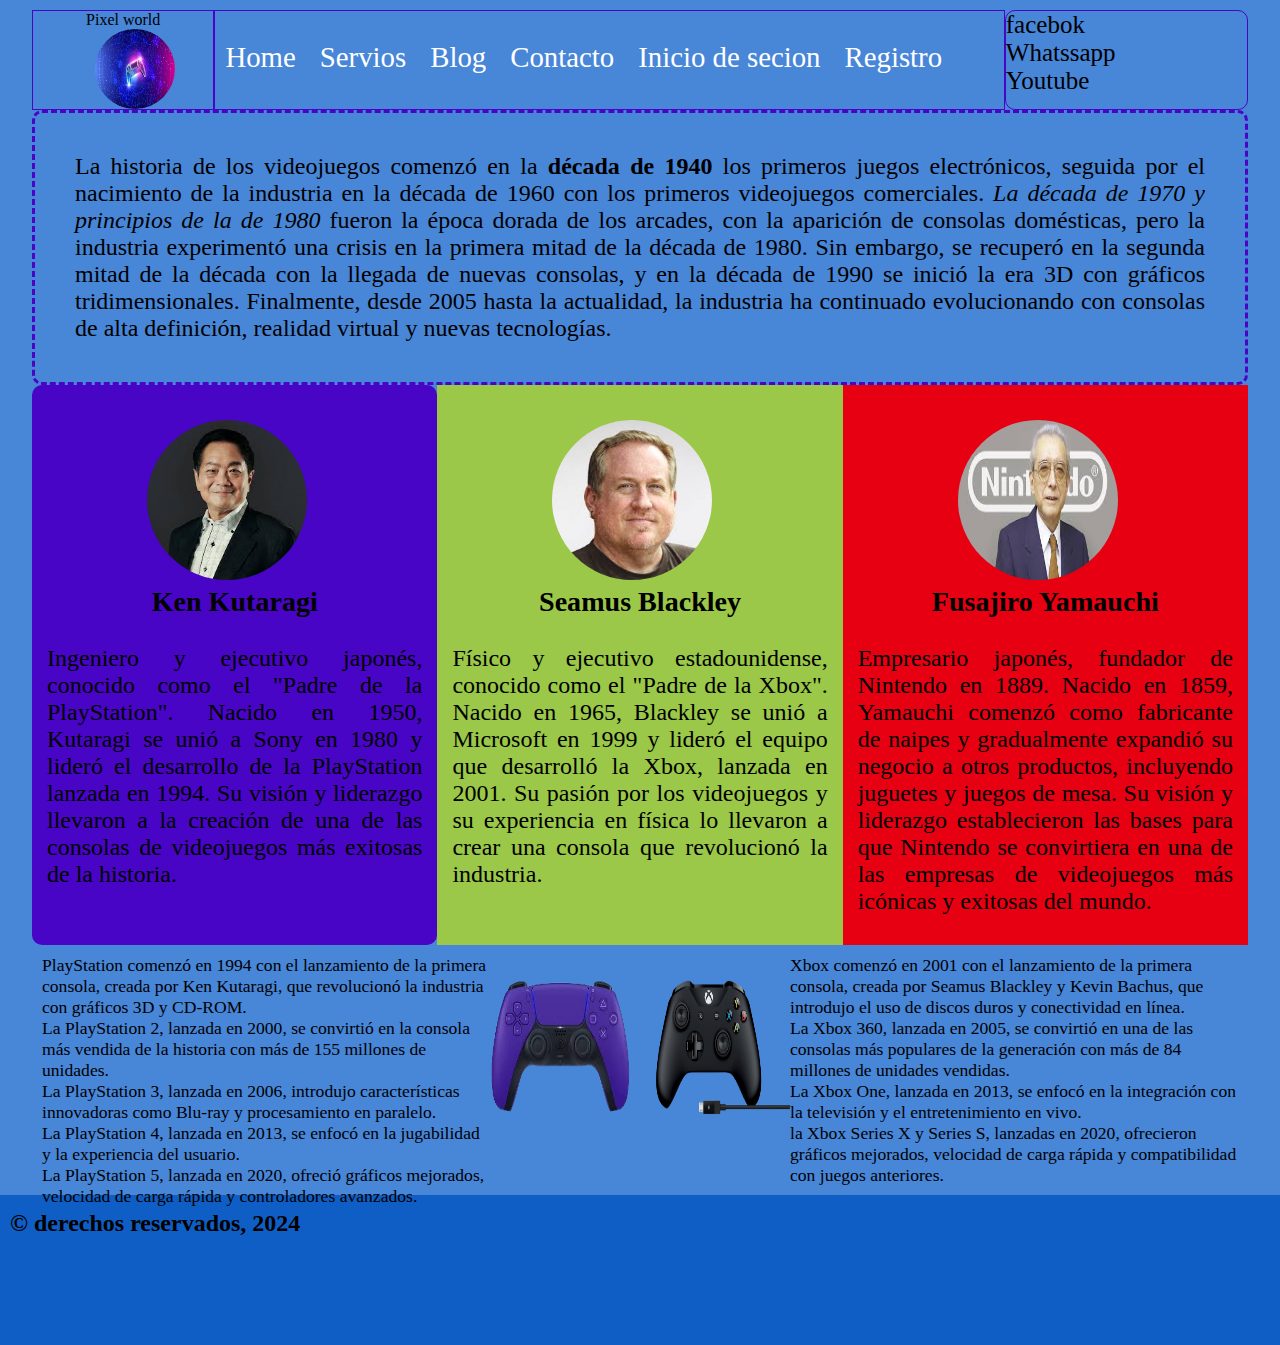
<file: pagina4.html>
<!DOCTYPE html>
<html lang="en">
<head>
    <meta charset="UTF-8">
    <meta name="viewport" content="width=device-width, initial-scale=1.0">
    <link rel="stylesheet" href="css/style.css">
    <title>Document</title>
</head>
<body>
    <div id="contenedor">
        <nav>
            <aside id="logo">Pixel world <br>
                            <img id="logo2" src="imagenes/control.jpg" alt=""></aside>
            <section id="menu">
                <ul>
                    <li> <a href="#"> Home </a> </li>
                    <li> <a href="#"> Servios </a> </li>
                    <li> <a href="#"> Blog </a> </li>
                    <li> <a href="#"> Contacto </a> </li>
                    <li> <a href="#"> Inicio de secion </a> </li>
                    <li> <a href="#"> Registro </a> </li>
                </ul>
            </section>
            <aside id="redes">facebok <br>
                            Whatssapp <br>
                            Youtube</aside>
        </nav>
        <header>
            La historia de los videojuegos comenzó en la <b>década de 1940 </b> los primeros juegos electrónicos, seguida por el nacimiento de la industria en la década de 1960 con los primeros videojuegos comerciales. <i> La década de 1970 y principios de la de 1980 </i> fueron la época dorada de los arcades, con la aparición de consolas domésticas, pero la industria experimentó una crisis en la primera mitad de la década de 1980. Sin embargo, se recuperó en la segunda mitad de la década con la llegada de nuevas consolas, y en la década de 1990 se inició la era 3D con gráficos tridimensionales. Finalmente, desde 2005 hasta la actualidad, la industria ha continuado evolucionando con consolas de alta definición, realidad virtual y nuevas tecnologías.
        </header>
        <main>
            <aside id="izq">
                <img id="creador" src="imagenes/ken.jpeg" alt=""> <br>
                <h3><b>Ken Kutaragi</b> </h3> <br>
                Ingeniero y ejecutivo japonés, conocido como el "Padre de la PlayStation". Nacido en 1950, Kutaragi se unió a Sony en 1980 y lideró el desarrollo de la PlayStation lanzada en 1994. Su visión y liderazgo llevaron a la creación de una de las consolas de videojuegos más exitosas de la historia.
            </aside>
            <section id="centro">
                <img id="creador" src="imagenes/seamus.jpeg" alt=""> <br>
                <h3><b>Seamus Blackley</b> </h3> <br>
                Físico y ejecutivo estadounidense, conocido como el "Padre de la Xbox". Nacido en 1965, Blackley se unió a Microsoft en 1999 y lideró el equipo que desarrolló la Xbox, lanzada en 2001. Su pasión por los videojuegos y su experiencia en física lo llevaron a crear una consola que revolucionó la industria.
            </section>
            <aside id="der">
                <img id="creador" src="imagenes/fusajiro.jpeg" alt=""> <br>
            <h3><b>Fusajiro Yamauchi</b> </h3> <br>
                Empresario japonés, fundador de Nintendo en 1889. Nacido en 1859, Yamauchi comenzó como fabricante de naipes y gradualmente expandió su negocio a otros productos, incluyendo juguetes y juegos de mesa. Su visión y liderazgo establecieron las bases para que Nintendo se convirtiera en una de las empresas de videojuegos más icónicas y exitosas del mundo.
            </aside>
        </main>
        <section>
            <section id="uno">
                PlayStation comenzó en 1994 con el lanzamiento de la primera consola, creada por Ken Kutaragi, que revolucionó la industria con gráficos 3D y CD-ROM. <br>
                La PlayStation 2, lanzada en 2000, se convirtió en la consola más vendida de la historia con más de 155 millones de unidades. <br>
                La PlayStation 3, lanzada en 2006, introdujo características innovadoras como Blu-ray y procesamiento en paralelo.  <br>
                La PlayStation 4, lanzada en 2013, se enfocó en la jugabilidad y la experiencia del usuario. <br>
                La PlayStation 5, lanzada en 2020, ofreció gráficos mejorados, velocidad de carga rápida y controladores avanzados.
                <img id="controles" src="imagenes/ps5-removebg-preview.png" alt="">
            </section>
            <section id="dos">
                <img id="controles" src="imagenes/xboxx-removebg-preview.png" alt="">
                Xbox comenzó en 2001 con el lanzamiento de la primera consola, creada por Seamus Blackley y Kevin Bachus, que introdujo el uso de discos duros y conectividad en línea.  <br>
                La Xbox 360, lanzada en 2005, se convirtió en una de las consolas más populares de la generación con más de 84 millones de unidades vendidas. <br>
                La Xbox One, lanzada en 2013, se enfocó en la integración con la televisión y el entretenimiento en vivo. <br>
                la Xbox Series X y Series S, lanzadas en 2020, ofrecieron gráficos mejorados, velocidad de carga rápida y compatibilidad con juegos anteriores.
            </section>
        </section>
    </div>
    <footer>
        <h2>&#169; derechos reservados, 2024</h2>
    </footer>
</body>
</html>
</file>
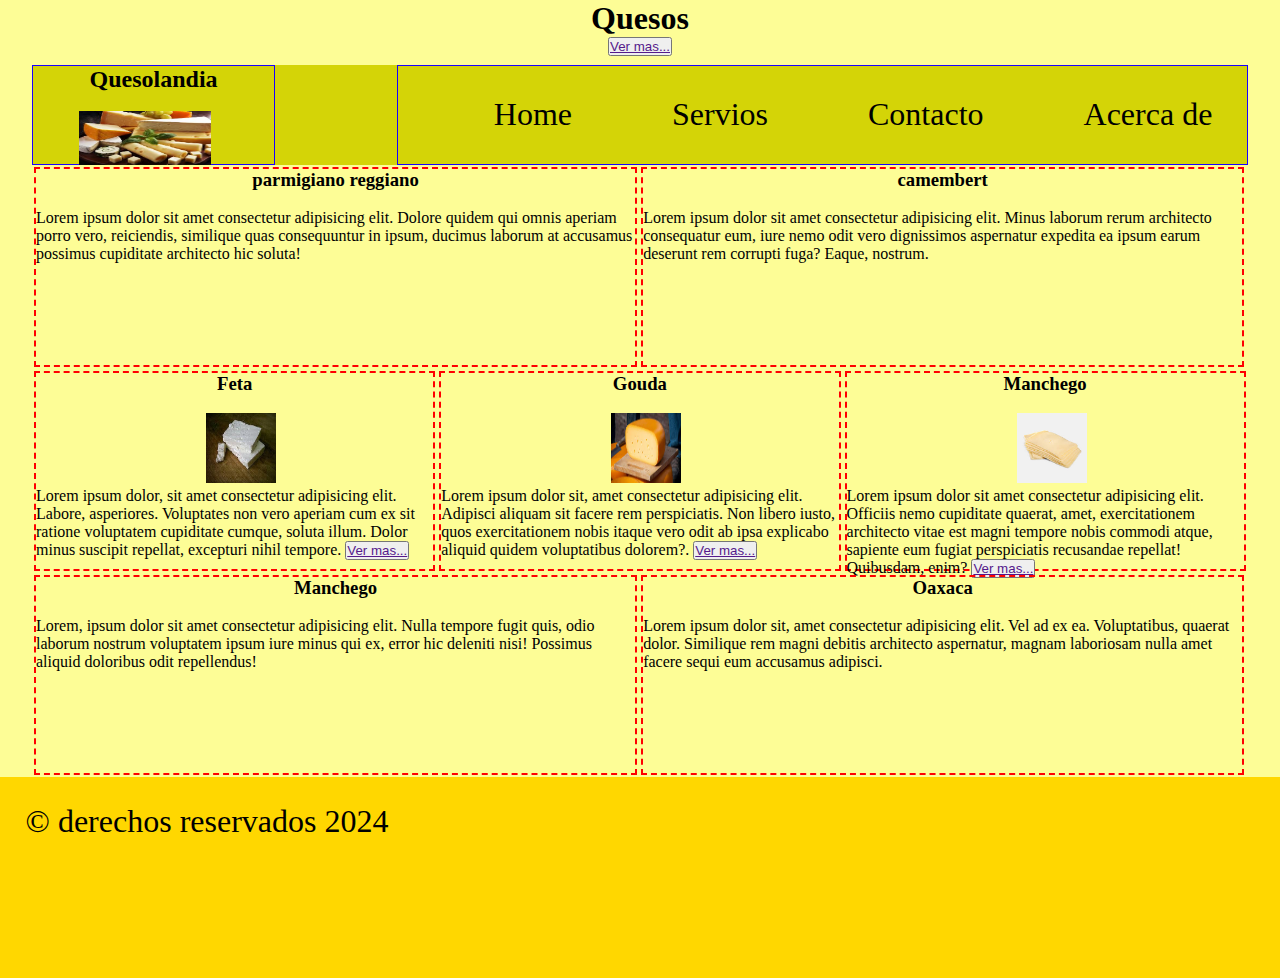
<file: pagina5.html>
<!DOCTYPE html>
<html lang="en">
<head>
    <meta charset="UTF-8">
    <meta name="viewport" content="width=device-width, initial-scale=1.0">
    <title>Document</title>
    <link rel="stylesheet" href="css/estilo.css">
</head>
    <header>
        <h1>Quesos</h1>
        <button><a href="">Ver mas...</a></button>
        </header>
<body>
    <div id="contenedor">
            <nav>
            <aside id="logo"> <h2>Quesolandia</h2> <br>
                <img id="logo2" src="imagenes/quesolandia.jpg" alt="">
            </aside>
            <aside id="espacio">
            </aside>
            <section id="menu">
                <ul>
                    <li> <a href="#"> Home </a> </li>
                    <li> <a href="#"> Servios </a> </li>
                    <li> <a href="#"> Contacto </a> </li>
                    <li> <a href="#"> Acerca de </a> </li>
                </ul>
            </section>
            </nav>
        <main>
            <aside id="izq"> <h3> parmigiano reggiano </h3> <br>
            Lorem ipsum dolor sit amet consectetur adipisicing elit. Dolore quidem qui omnis aperiam porro vero, reiciendis, similique quas consequuntur in ipsum, ducimus laborum at accusamus possimus cupiditate architecto hic soluta!
        </aside>
            <aside id="der"> <h3> camembert </h3> <br>
            Lorem ipsum dolor sit amet consectetur adipisicing elit. Minus laborum rerum architecto consequatur eum, iure nemo odit vero dignissimos aspernatur expedita ea ipsum earum deserunt rem corrupti fuga? Eaque, nostrum.
        </aside>
        </main>
        <section>
            <section id="uno"> <h3> Feta </h3> <br>
            <img id="tipo" src="imagenes/feta.jpeg" alt=""> <br>
            Lorem ipsum dolor, sit amet consectetur adipisicing elit. Labore, asperiores. Voluptates non vero aperiam cum ex sit ratione voluptatem cupiditate cumque, soluta illum. Dolor minus suscipit repellat, excepturi nihil tempore. <button> <a href="">Ver mas...</a> </button>
            </section>
            <section id="dos"> <h3> Gouda </h3> <br>
            <img id="tipo" src="imagenes/gouda.jpeg" alt=""> <br>
            Lorem ipsum dolor sit, amet consectetur adipisicing elit. Adipisci aliquam sit facere rem perspiciatis. Non libero iusto, quos exercitationem nobis itaque vero odit ab ipsa explicabo aliquid quidem voluptatibus dolorem?. <button> <a href="">Ver mas...</a> </button>
            </section>
            <section id="tres"> <h3> Manchego </h3> <br>
            <img id="tipo" src="imagenes/manchego.jpeg" alt=""> <br>
            Lorem ipsum dolor sit amet consectetur adipisicing elit. Officiis nemo cupiditate quaerat, amet, exercitationem architecto vitae est magni tempore nobis commodi atque, sapiente eum fugiat perspiciatis recusandae repellat! Quibusdam, enim? <button> <a href="">Ver mas...</a> </button>
            </section>
        </section>
        <section>
            <section id="abizq"> <h3> Manchego </h3> <br>
            Lorem, ipsum dolor sit amet consectetur adipisicing elit. Nulla tempore fugit quis, odio laborum nostrum voluptatem ipsum iure minus qui ex, error hic deleniti nisi! Possimus aliquid doloribus odit repellendus!
        </section>
            <section id="abder"> <h3> Oaxaca </h3> <br>
            Lorem ipsum dolor sit, amet consectetur adipisicing elit. Vel ad ex ea. Voluptatibus, quaerat dolor. Similique rem magni debitis architecto aspernatur, magnam laboriosam nulla amet facere sequi eum accusamus adipisci.</section>
        </section>
    </div>
    <footer>
        &#169; derechos reservados 2024
    </footer>
</body>
</html>
</file>
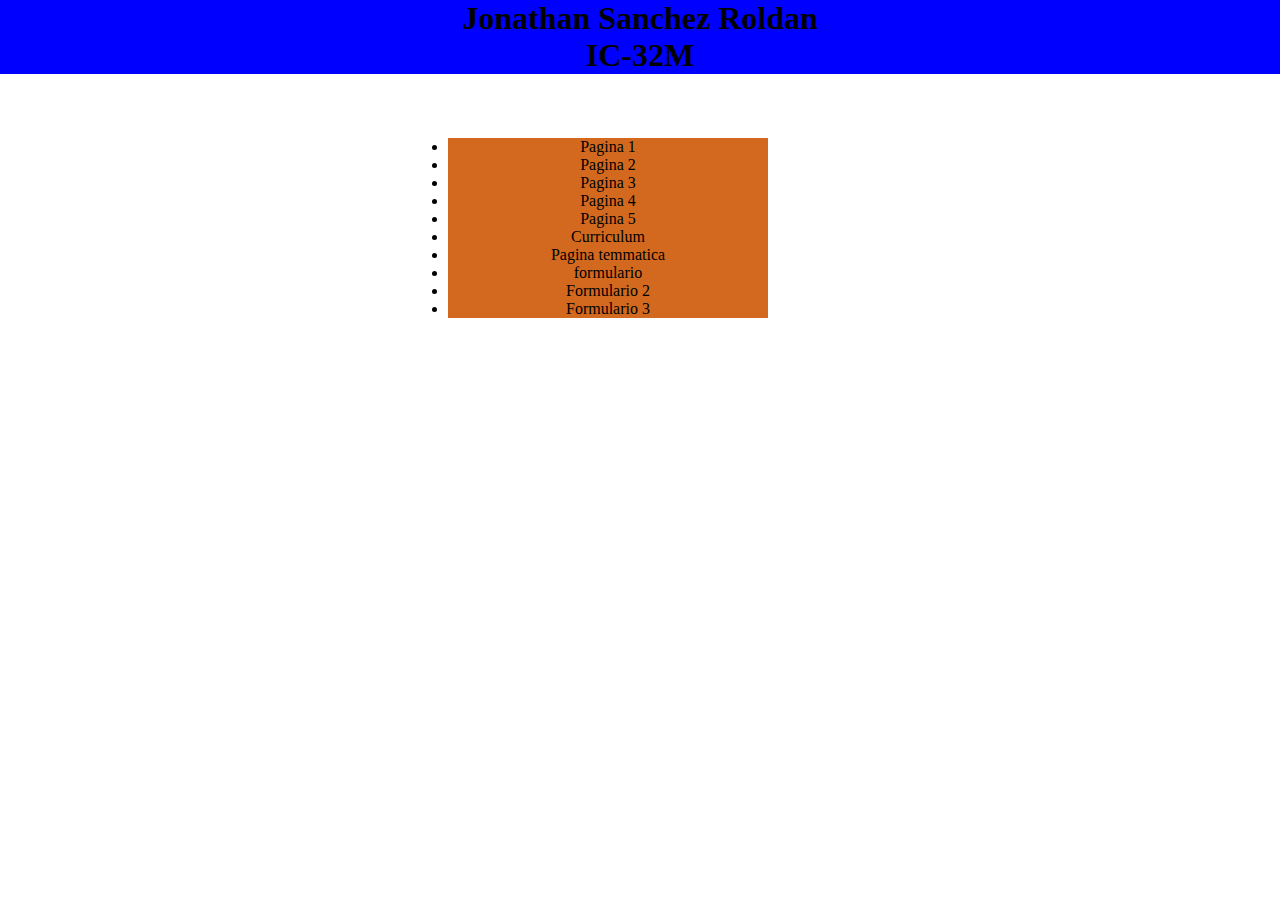
<file: paginacentral.html>
<!DOCTYPE html>
<html lang="en">
<head>
    <meta charset="UTF-8">
    <meta name="viewport" content="width=header, initial-scale=1.0">
    <title>Blogescolar</title>
    <link rel="stylesheet" href="css/estilospp.css">
</head>
<body>
    <header id="titulo">
        <h1>Jonathan Sanchez Roldan <br>
        IC-32M</h1>
    </header>
    <section id="lista">
            <li> <a href="Pagina1.html"> Pagina 1 </a> </li>
            <li> <a href="pagina2.html"> Pagina 2 </a> </li>
            <li> <a href="Pagina3.html"> Pagina 3 </a> </li>
            <li> <a href="pagina4.html"> Pagina 4 </a> </li>
            <li> <a href="pagina5.html"> Pagina 5 </a> </li>
            <li> <a href="Curriculum.html"> Curriculum </a> </li>
            <li> <a href="paginatematica.html"> Pagina temmatica </a> </li>
            <li> <a href="form.html"> formulario </a> </li>
            <li> <a href="form2.html">Formulario 2 </a></li>
            <li> <a href="form3.html">Formulario 3 </a></li>
    </section>
</body>
</html>
</file>
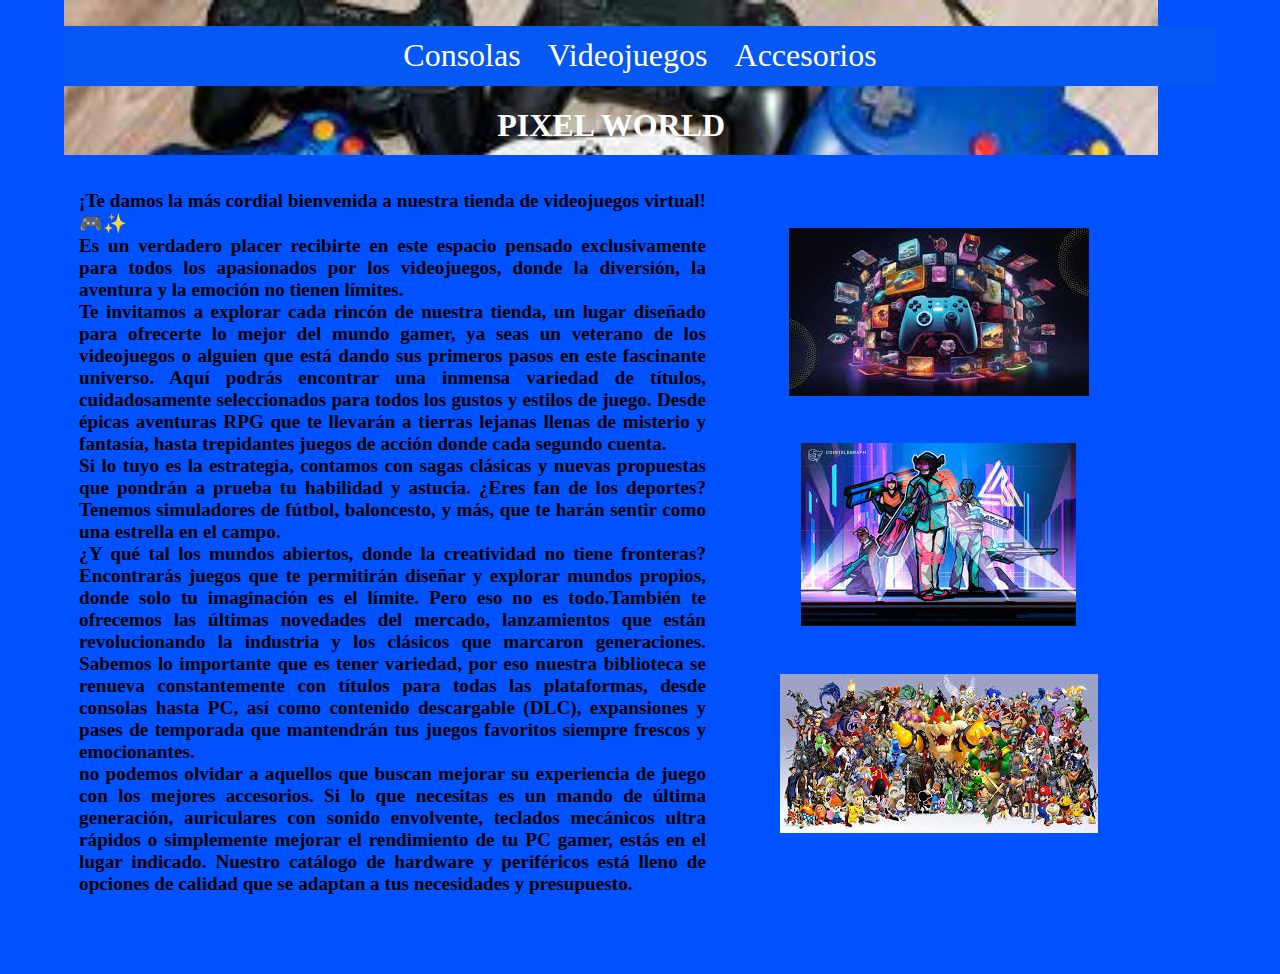
<file: paginatematica.html>
<!DOCTYPE html>
<html lang="en">
<head>
    <meta charset="UTF-8">
    <meta name="viewport" content="width=device-width, initial-scale=1.0">
    <link rel="stylesheet" href="css/Index.css">
    <title>Pixel world</title>
</head>
<body>
    <div id="contenedor">
        <nav>
            <ul>
                <li> <a href="Consolas.html">Consolas</a></li>
                <li> <a href="games.html">Videojuegos</a></li>
                <li> <a href="Accesorios.html">Accesorios</a></li>
            </ul>
        </nav>
    <header><h1>PIXEL WORLD </h1></header>
    <main>
            <table >
                <tr>
                    <th width="60%"> 
                        <h4>¡Te damos la más cordial bienvenida a nuestra tienda de videojuegos virtual! 🎮✨ <br> 
                            Es un verdadero placer recibirte en este espacio pensado exclusivamente para todos los apasionados por los videojuegos, donde la diversión, la aventura y la emoción no tienen límites. <br>
                            Te invitamos a explorar cada rincón de nuestra tienda, un lugar diseñado para ofrecerte lo mejor del mundo gamer, ya seas un veterano de los videojuegos o alguien que está dando sus primeros pasos en este fascinante universo. Aquí podrás encontrar una inmensa variedad de títulos, cuidadosamente seleccionados para todos los gustos y estilos de juego. Desde épicas aventuras RPG que te llevarán a tierras lejanas llenas de misterio y fantasía, hasta trepidantes juegos de acción donde cada segundo cuenta. <br>
                            Si lo tuyo es la estrategia, contamos con sagas clásicas y nuevas propuestas que pondrán a prueba tu habilidad y astucia. ¿Eres fan de los deportes? Tenemos simuladores de fútbol, baloncesto, y más, que te harán sentir como una estrella en el campo. <br>
                            ¿Y qué tal los mundos abiertos, donde la creatividad no tiene fronteras? Encontrarás juegos que te permitirán diseñar y explorar mundos propios, donde solo tu imaginación es el límite. Pero eso no es todo.También te ofrecemos las últimas novedades del mercado, lanzamientos que están revolucionando la industria y los clásicos que marcaron generaciones. Sabemos lo importante que es tener variedad, por eso nuestra biblioteca se renueva constantemente con títulos para todas las plataformas, desde consolas hasta PC, así como contenido descargable (DLC), expansiones y pases de temporada que mantendrán tus juegos favoritos siempre frescos y emocionantes. <br> 
                            no podemos olvidar a aquellos que buscan mejorar su experiencia de juego con los mejores accesorios. Si lo que necesitas es un mando de última generación, auriculares con sonido envolvente, teclados mecánicos ultra rápidos o simplemente mejorar el rendimiento de tu PC gamer, estás en el lugar indicado. Nuestro catálogo de hardware y periféricos está lleno de opciones de calidad que se adaptan a tus necesidades y presupuesto.
                        </h4>
                    </th>
                    <th>
                        <img src="imagenes/Binevenida.jpeg" alt=""> <br>
                        <img src="imagenes/bie.jpeg" alt=""> <br>
                        <img src="imagenes/games.jpeg" alt="">
                    </th>
                </tr>
            </table>
    </main>
</div>
<footer></footer>
</body>
</html>
</file>
<file: css/estilospp.css>
*{
    margin: 0px;
    padding: 0px;
}
#titulo {
    text-align: center;
    background-color: blue;
}
#lista{
    text-align: center;
    font-size: 1em;
    background-color: chocolate;
    margin: 5%;
    margin-left: 35%;
    width: 25%;
}
a:hover{
    color: green;
    text-decoration: underline;
}
li a{
    text-decoration: none;
    color: black;
}
</file>
<file: css/Index.css>
*{
    margin: 0px;
    padding: 0px;
}
body{
    margin-left: 5%;
    font-size: 1em;
    font-family: 'Times New Roman', Times, serif;
    background-color: rgb(0, 81, 255);
}
nav{
    margin-top: 2%;
    background-color: rgb(5, 88, 243);
    letter-spacing: 2%;
    width: 90%;
    position: fixed;
    text-align: center;
    border: 10px;
}
nav ul li {
    display: inline-block;
    font-size: 2em;
    padding: 1%;
    font-family: 'Times New Roman', Times, serif;
    color: white;
}
nav ul li a{
    color: white;
    text-decoration: none;
}
a:hover{
    color: yellow;
    text-decoration: underline;
}
h1{
    padding-top: 3em;
    text-align: center;
    color: white;
}
h4{
    margin-top: 3%;
    padding: 2%;
    font-size: 120%;
    text-align: justify;
}
header{
    padding: 1%;
    background-color: red;
    background: url(../imagenes/contro.jpeg);
    background-repeat: no-repeat ;
    background-size: cover;
}
footer{
    background-color: rgb(0, 81, 255);
    height: 4em;
    width: 100%;
    margin-left:none;
}
#contenedor{
    width: 90%;
}
#Table_1{
    margin: 3%;
    text-align: justify;
}
img{
    padding: 5%;
}
</file>
<file: css/form.css>
*{
    margin: 0px;
    padding: 0px;
}
#contenedor{
    width: 90%;
    margin: 10px auto;
}
#contenedorcon{
    float: left;
    margin-left: 20%;
    width: 60%;
    border: 1px gray solid;
    background-color: rgba(220, 220, 220, 0.219);
}
body{
    background-color: rgb(253, 245, 245);
}
footer{
    float: left;
    margin-top: 2cqw;
    width: 100%;
    height: 20%;
}
#encabezado {
    height: 10%;
    border: 1px gainsboro solid;
}
#foto{
    box-sizing: border-box;
    width: 60%;
    height: 60%;
    margin-left: 35%;
    background-color: transparent;
}
#perfil{
    height: 30%;
    width: 30%;
    border-radius: 50%;
    background-color: transparent;
}
#name{
    float: left;
    height: 9%;
    width: auto;
    margin-left: 10%;
    background-color: transparent;
}
#addres{
    float: left;
    height: 9%;
    width: 72.5%;
    margin-left: 10%;
    background-color: transparent;
}
#direccion{
    width: 99.5%;
    background-color: transparent;
}
#state{
    float: left;
    margin-left: 10%;
    height: 9%;
    width: 72.5%;
    background-color: transparent;
}
#info{
    float: left;
    margin-left: 10%;
    height: 9%;
    width: 72.5%;
    background-color: transparent;
}
#coment{
    float: left;
    margin-left: 10%;
    height: 9%;
    width: 72.5%;
    background-color: transparent;
}
#comentario{
    width: 99%;
    background-color: transparent;
}
#aceptar{
    width: 100%;
    background-color: transparent;

}
</file>
<file: css/estilos.css>
/* selector universal "*" */
*{
    margin: 0px;
    padding: 0px;
} /* en esta etiqueta solo se agregan margen y sagrias  */
/* Selector body */
body{
    background-color: rgb(72, 52, 255);         /* color de fondo */
    color: white;
    font-family: 'Times New Roman', Times, serif;
    font-size: 1em;
}
#contenedor{    
    width: 90%;
    margin: 5px auto;
    border: 5px silver inset;
    border-radius: 10px;
}
nav{
    background-color: rgba(128, 128, 128, 0.377);
    text-align: center;
    position: fixed;
    width: 90%;
    margin-bottom: auto;
}
nav ul li {
    display: inline-block;
    padding: 10px;
    margin-left: 25 px;
}
nav ul li a {
    color: #fff;
    font-family: 'Times New Roman', Times, serif;
    font-size: 1.2em;
    text-decoration: none;
}
a:hover{
    color: blue;
    text-decoration: underline;

}
header{
    height: 150px;
    margin-top: 45px;
    background: silver url("../imagenes/jhon.webp"); 
    background-repeat: no-repeat;
    background-size: cover;  
    text-align: center;
    line-height: 150px;
    /* esta etiqueta se utiliza para mover cualquier cosa de arriba a abajo  */
}
h2,h3,h4,h5{
    text-align: center;
    margin: 30px;
}
h3{
    color: green;
}
p{
    padding: 10 px;
    text-align: justify;
    border: 1px silver solid;
    border-radius: 10px;
    margin: 0px 25px;
}
#Impar{
    color: red;
    border-top-right-radius: 65px;
}
#Par {
    color:yellow;
}
hr{
    margin: 10px auto;
    width: 70%;
    color: silver;
}
#Panel {
    width: 50%;
    margin: 10px auto;
    /* height: 300px;  */
    border: 1px silver outset;
    border-radius: 10px;
}
.caja{
    width: 90%;
    margin-left: 5%;
    height: 30px;
}
.Mensaje{
    width: 90%;
    margin-left: 5%;
    height: 30px;
}
.altura{
    height: 80px;
}
.boton{
    width: 50%;
    margin-top: 10px;
    background-color: blue;
    color: white;
    margin-left: 25%;
    height: 10%;
    margin-bottom: 10px;
}
</file>
<file: css/style.css>
*{
    margin: 0px;
    padding: 0px;
}
body{
    background-color: rgb(72, 134, 216);
}
#contenedor{
    width: 95%;
    margin: 10px auto ;
}
nav{

}
#logo{
    float: left;
    box-sizing: border-box;
    border: 1px #4805c5 solid;
    width: 15%;
    height: 100px;
    text-align: center;
}
#menu{
    float: left;
    box-sizing: border-box;
    width: 65%;
    height: 100px;
    border: 1px #4805c5 solid;
}
#redes{
    float: left;
    box-sizing: border-box;
    width: 20%;
    height: 100px;
    font-size: 25px; 
    border: 1px #4805c5 solid;
    border-radius: 10px;
}
header{ clear: both; /* anula flotamiento */
    /* height: 250px; */
    text-align: justify;
    font-size: 1.5em;
    font-family: 'Times New Roman', Times, serif;
    padding: 40px;
    border: 3px #4805c5 dashed;
    border-radius: 10px;
}
#izq{
    float: left;
    box-sizing: border-box;
    padding: 15px;
    font-size: 1.5em;
    font-family: 'Times New Roman', Times, serif;
    text-align: justify;
    width: 33.34%;
    height: 560px;
    background-color: #4805c5  ;
    border: 10px red;
    border-radius: 10px;
}
#centro{
    float: left;
    box-sizing: border-box;
    padding: 15px;
    font-size: 1.5em;
    font-family: 'Times New Roman', Times, serif;
    text-align: justify;
    width: 33.33%;
    height: 560px;
    background-color: #9bc848;
}
#der{
    float: left;
    box-sizing: border-box;
    padding: 15px;
    font-size: 1.5em;
    font-family: 'Times New Roman', Times, serif;
    text-align: justify;
    width: 33.33%;
    height: 560px;
    background-color: #e60012;
}
#uno{
    display: flex;
    box-sizing: border-box;
    padding: 10px;
    clear: both;
    float: left;
    width: 50%;
    height: 250px;
    font-size: 1.1em;
    font-family: 'Times New Roman', Times, serif;
}
#dos{
    display: flex;
    box-sizing: border-box;
    padding: 10px;
    float: left;
    width: 50%;
    height: 250px;
    font-size: 1.1em;
    font-family: 'Times New Roman', Times, serif;
}
footer{
    clear: both;
    height: 150px;
    background-color: rgb(15, 94, 197);
}
#logo2{
    width: 80px;
    height: 80px;
    border-radius: 50%;
    margin-left: 23px;
}
nav ul li{
    display: inline-block;
    margin-top: 30px;
} 
a:hover{
    text-decoration: underline;
    color:yellow;
}
nav ul li a{
    text-decoration: none;
    text-align: center;
    font-size: 1.8em;
    font-family: 'Times New Roman', Times, serif;
    margin: 12px 10px ;
}
#creador {
    width: 160px;
    height: 160px;
    border-radius: 50%;
    margin-top: 20px;
    margin-left: 100px;
}
h3{
    
    text-align: center;
}
#controles{
    margin-top: 25px;
    width: 140px;
    height: 140px;
}
h2{
    padding-top:15px;
    padding-left: 10px;
}
a{
    color: white;
}
</file>
<file: css/estilo.css>
*{
    margin: 0px;
    padding: 0px;
}
#logo{
    box-sizing: border-box;
    float: left;
    width: 20%;
    height: 100px;
    border: 1px rgb(25, 0, 255) solid;
}
#logo2{
    margin-left: 19%;
    box-sizing: border-box;
    width: 55%;
    height: 55%;
}
#espacio{
    box-sizing: border-box;
    float: left;
    width: 10%;
    height: 100px;
}
#menu{
    box-sizing: border-box;
    float: right;
    width: 70%;
    height: 100px;
    border: 1px rgb(25, 0, 255) solid;

}
nav ul li a{
    margin-left: 3em;
    font-size: 2em;
    font-family: 'Times New Roman', Times, serif;
    color: black;
    text-decoration: none;
}
nav ul li{
    display: inline-block;
    margin-top: 30px;
}
a:hover{
    text-decoration: underline;
    color: chartreuse;
}
#izq{
    float: left;
    box-sizing: border-box;
    margin: 2px;
    width: 49.6%;
    height: 200px;
    border: 2px red dashed;
}
#der{
    float: left;
    box-sizing: border-box;
    margin: 2px;
    width: 49.6%;
    height: 200px;
    border: 2px red dashed;
}
#contenedor{
    box-sizing: border-box;
    width: 95%;
    margin: 9px auto;
    background-color: #d4d407;
}
#uno{
    float: left;
    box-sizing: border-box;
    margin: 2px;
    width: 33%;
    height: 200px;
    border: 2px red dashed;
}
#dos{
    float: left;
    box-sizing: border-box;
    margin: 2px;
    width: 33%;
    height: 200px;
    border: 2px red dashed;
}
#tres {
    float: left;
    box-sizing: border-box;
    margin: 2px;
    width: 33%;
    height: 200px;
    border: 2px red dashed;
}
#abizq{
    float: left;
    box-sizing: border-box;
    margin: 2px;
    width: 49.6%;
    height: 200px;
    border: 2px red dashed;
}
#abder{
    float: left;
    box-sizing: border-box;
    margin: 2px;
    width: 49.6%;
    height: 200px;
    border: 2px red dashed;
}
footer{
    clear: both;
    height: 150px;
    background-color: gold;
    font-family: 'Times New Roman', Times, serif;
    font-size: 2em;
    padding: 2%;
}
h3{
    text-align: center;
}
h2{
    text-align: center;
}
main{
    clear: both;
}
header{
    text-align: center;
    background-color: #fdfd96;
}
body{
    background-color: #fdfd96;
}
#tipo{
    width: 70px;
    height: 70px;
    margin-left: 170px;
}
</file>
